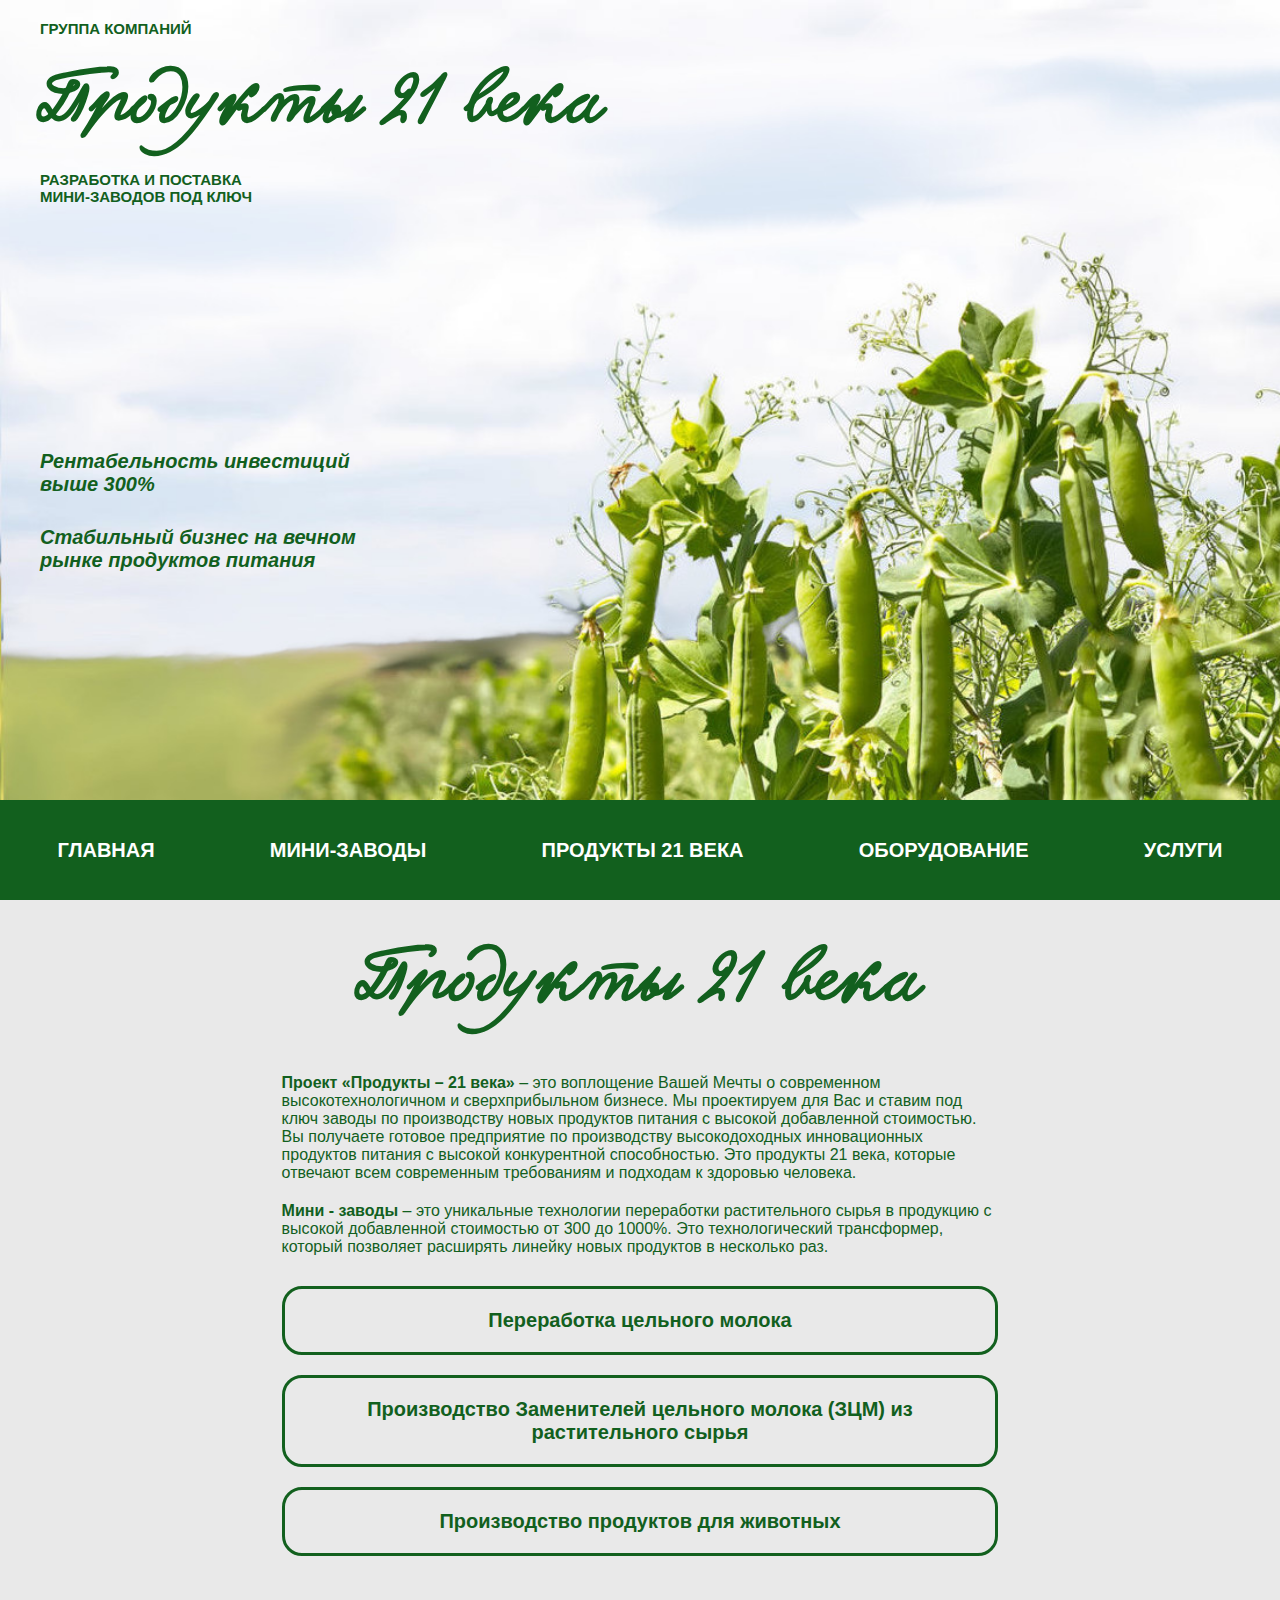
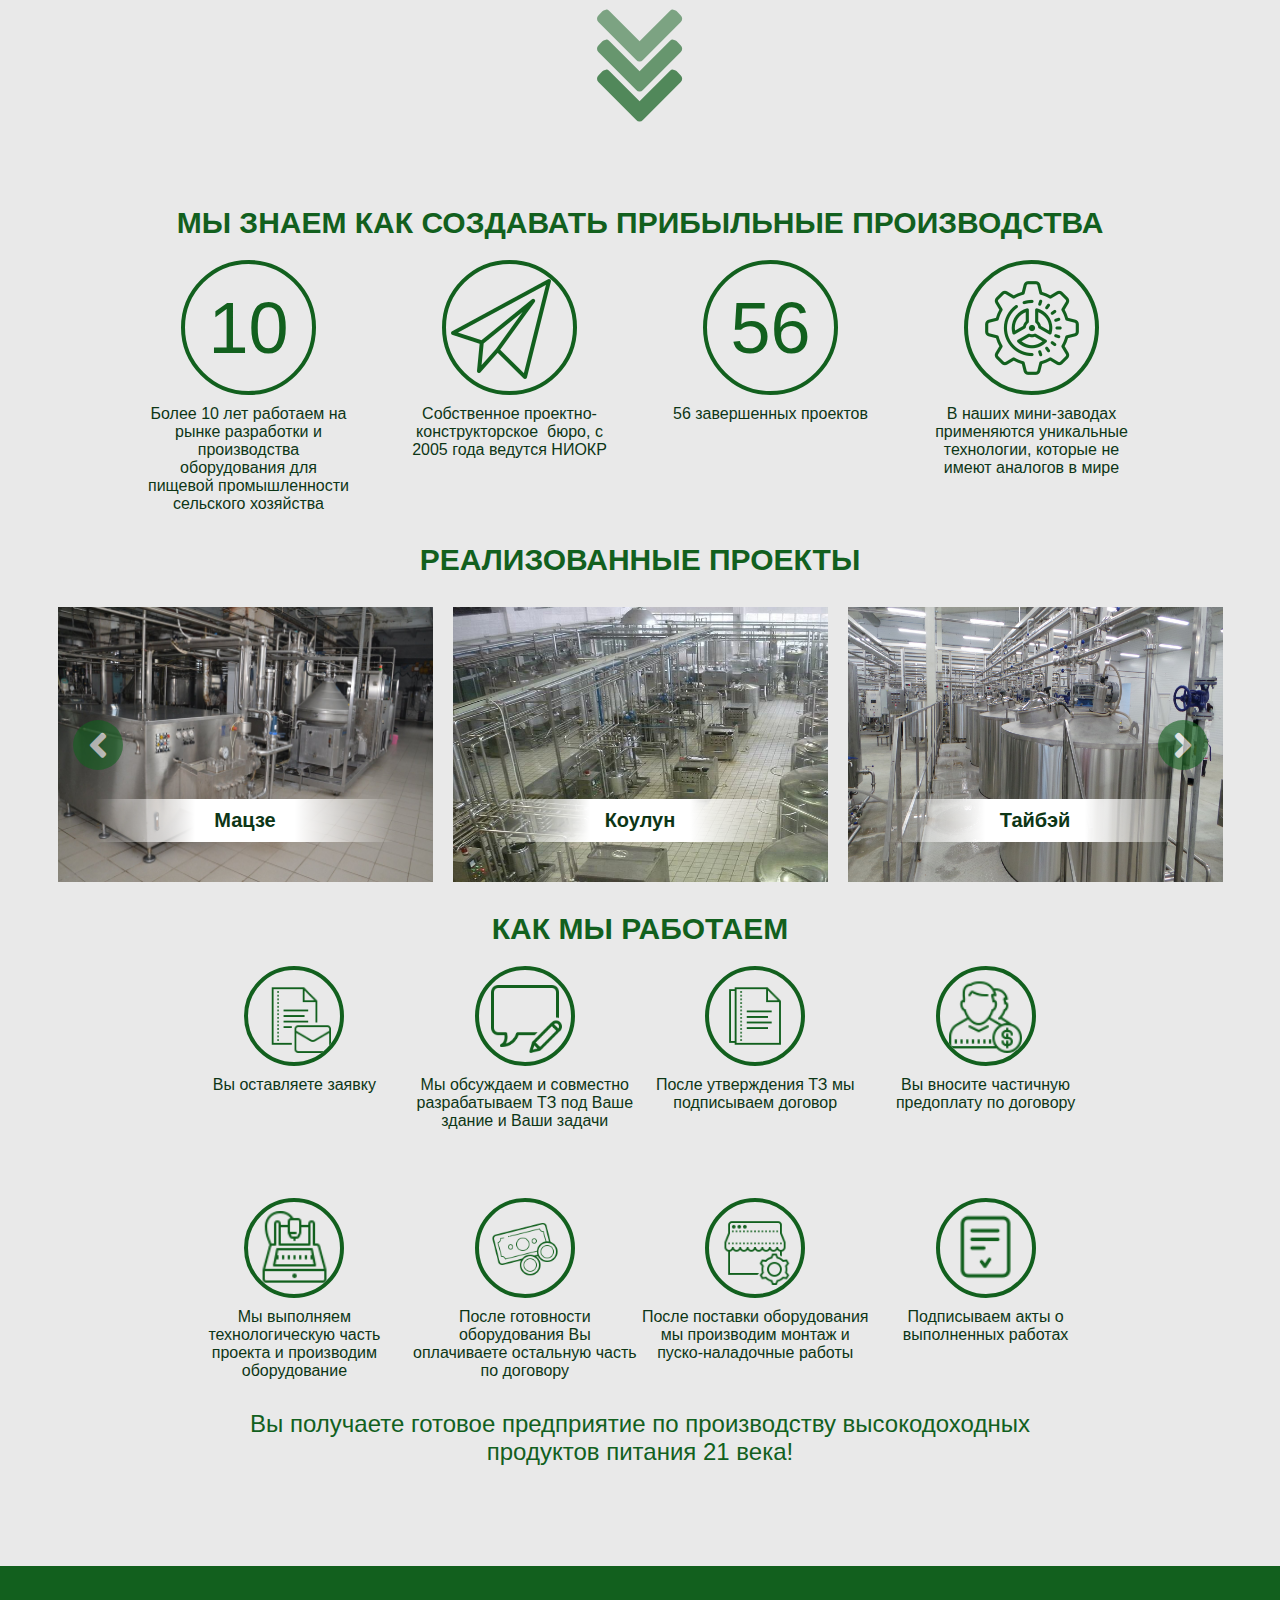
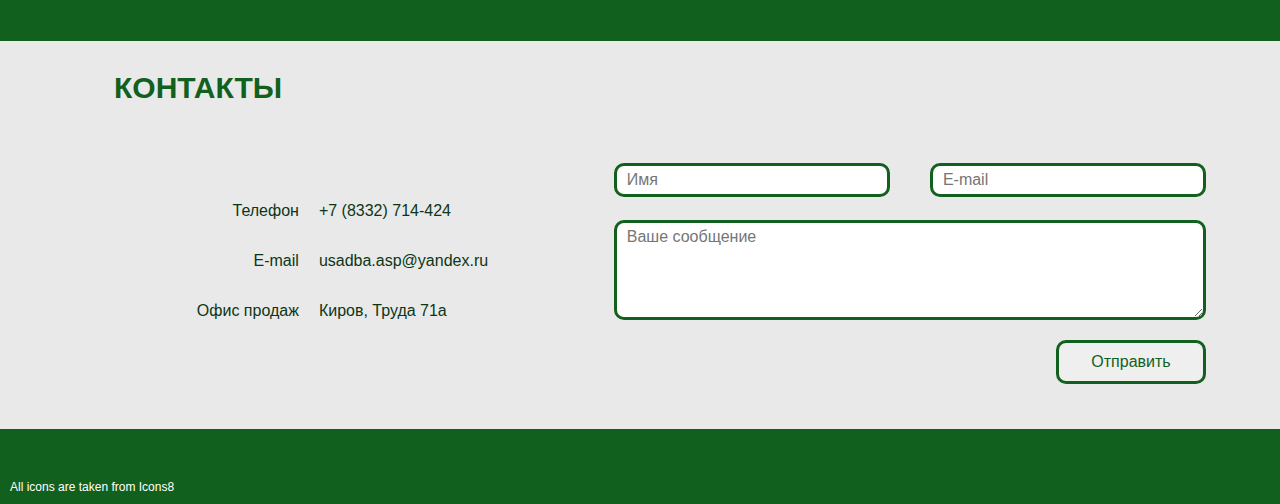
<file: index.html>
<!DOCTYPE html>
<html>
  <head>
    <meta http-equiv="X-UA-Compatible" content="ie=edge">
    <meta name="viewport" content="width=device-width, initial-scale=1.0">
    <link rel="stylesheet" href="https://use.fontawesome.com/releases/v5.13.1/css/all.css">
    <link rel="stylesheet" href="styles/style.min.css">
    <title>Home</title>
  </head>
  <body class="page-home">
    <!-- * ==================== INTRO ====================-->
    <div class="page-home__section intro">
      <div class="page-home__wrapper intro__inner">
        <div class="intro__header">
          <div class="intro__subtitle text--bold text--upper">Группа компаний</div>
          <div class="intro__title text__brand">Продукты 21 века</div>
          <div class="intro__subtitle text--bold text--upper">
             Разработка и поставка<br>мини-заводов под ключ</div>
        </div>
        <div class="intro__short-info short-info">
              <div class="short-info__item text--xl text--italic text--bold">Рентабельность инвестиций<br>выше 300%<br>
              </div>
              <div class="short-info__item text--xl text--italic text--bold">Стабильный бизнес на вечном<br>рынке продуктов питания<br>
              </div>
        </div>
        <nav class="intro__nav nav"><a class="nav__link text--xl text--bold text--upper" href="index.html">Главная</a><a class="nav__link text--xl text--bold text--upper" href="mini-factories.html">Мини-заводы</a><a class="nav__link text--xl text--bold text--upper" href="products21age.html">Продукты 21 века</a><a class="nav__link text--xl text--bold text--upper" href="equipment-product.html">Оборудование</a><a class="nav__link text--xl text--bold text--upper" href="#">Услуги</a></nav><a class="burger" onclick="toggleNav()">
          <button class="burger__btn"></button></a>
      </div>
    </div>
    <!-- * ==================== COMPANY ====================-->
    <div class="company">
      <div class="company__header text--center"><span class="text__brand">Продукты 21 века</span></div>
      <div class="company__info editor">
            <p><b>Проект «Продукты – 21 века»</b> – это воплощение Вашей Мечты о современном высокотехнологичном и сверхприбыльном бизнесе. Мы проектируем для Вас и ставим под ключ заводы по производству новых продуктов питания с высокой добавленной стоимостью. Вы получаете готовое предприятие по производству высокодоходных инновационных продуктов питания с высокой конкурентной способностью. Это продукты 21 века, которые отвечают всем современным требованиям и подходам к здоровью человека.
            </p>
            <p><b>Мини - заводы</b> – это уникальные технологии переработки растительного сырья в продукцию с высокой добавленной стоимостью от 300 до 1000%. Это технологический трансформер, который позволяет расширять линейку новых продуктов в несколько раз.
            </p>
      </div>
      <div class="company__links company-links">
        <div class="company-links__wrapper text--center"><a class="company-links__link text--xl text--bold" href="#">Переработка цельного молока</a></div>
        <div class="company-links__wrapper text--center"><a class="company-links__link text--xl text--bold" href="#">Производство Заменителей цельного молока (ЗЦМ) из растительного сырья</a></div>
        <div class="company-links__wrapper text--center"><a class="company-links__link text--xl text--bold" href="#">Производство продуктов для животных</a></div>
      </div>
      <div class="company__links--hidden company-links">
        <div class="company-links__wrapper text--center"><a class="company-links__link text--xl text--bold" href="#">Производство соков-сорбентов из овощей, фруктов, травы</a></div>
        <div class="company-links__wrapper text--center"><a class="company-links__link text--xl text--bold" href="#">Производство сухих продуктов</a></div>
        <div class="company-links__wrapper text--center"><a class="company-links__link text--xl text--bold" href="#">Производство новых продуктов питания</a></div>
        <div class="company-links__wrapper text--center"><a class="company-links__link text--xl text--bold" href="#">Мини-заводы - трансформеры</a></div>
      </div>
      <div class="company__arrows" onclick="companyItemAccordion()"><i class="arrow fas fa-chevron-down"></i><i class="arrow fas fa-chevron-down"></i><i class="arrow fas fa-chevron-down"></i></div>
    </div>
    <!-- * ==================== OUR-WORK ====================-->
    <div class="our-work">
      <div class="our-work__header">
        <div class="text__title text--center">Мы знаем как создавать прибыльные производства</div>
      </div>
      <div class="our-work__achivements achivements">
        <div class="achivements__item">
          <div class="achivements__icon">10</div>
          <div class="achivements__content text--md">
            Более 10 лет работаем на рынке разработки
            и производства оборудования для
            пищевой промышленности сельского хозяйства
          </div>
        </div>
        <div class="achivements__item">
          <div class="achivements__icon plane"><img src="images/icon_plane.png" alt="Image"></div>
          <div class="achivements__content text--md">Собственное проектно-конструкторское  бюро, с 2005 года ведутся НИОКР</div>
        </div>
        <div class="achivements__item">
          <div class="achivements__icon">56</div>
          <div class="achivements__content text--md">56 завершенных проектов</div>
        </div>
        <div class="achivements__item">
          <div class="achivements__icon"><img src="images/icon_setting.png" alt="Image"></div>
          <div class="achivements__content text--md">В наших мини-заводах применяются уникальные технологии, которые не имеют аналогов в мире</div>
        </div>
      </div>
      <div class="our-work__header">
        <div class="text__title text--center">Реализованные проекты</div>
      </div>
    </div>
    <div class="our-work__carousel carousel">
      <button class="carousel__btn btn btn__left" onclick="carouselSlide(&quot;left&quot;)"><i class="fas fa-angle-left"></i></button>
          <div class="carousel__item text--center"><img class="carousel__image" src="images/carousel/1.jpg" alt="Image">
            <div class="carousel__title text--xl text--bold">Мацзе</div>
          </div>
          <div class="carousel__item text--center"><img class="carousel__image" src="images/carousel/2.jpg" alt="Image">
            <div class="carousel__title text--xl text--bold">Коулун</div>
          </div>
          <div class="carousel__item text--center"><img class="carousel__image" src="images/carousel/3.jpg" alt="Image">
            <div class="carousel__title text--xl text--bold">Тайбэй</div>
          </div>
          <div class="carousel__item text--center"><img class="carousel__image" src="images/carousel/4.jpg" alt="Image">
            <div class="carousel__title text--xl text--bold">Кашгар</div>
          </div>
          <div class="carousel__item text--center"><img class="carousel__image" src="images/carousel/5.jpg" alt="Image">
            <div class="carousel__title text--xl text--bold">Ханчжоу</div>
          </div>
          <div class="carousel__item text--center"><img class="carousel__image" src="images/carousel/6.jpg" alt="Image">
            <div class="carousel__title text--xl text--bold">Сиань</div>
          </div>
          <div class="carousel__item text--center"><img class="carousel__image" src="images/carousel/7.jpg" alt="Image">
            <div class="carousel__title text--xl text--bold">Синин</div>
          </div>
          <div class="carousel__item text--center"><img class="carousel__image" src="images/carousel/8.jpg" alt="Image">
            <div class="carousel__title text--xl text--bold">Аксу</div>
          </div>
          <div class="carousel__item text--center"><img class="carousel__image" src="images/carousel/9.jpg" alt="Image">
            <div class="carousel__title text--xl text--bold">Хайлар</div>
          </div>
          <div class="carousel__item text--center"><img class="carousel__image" src="images/carousel/10.jpg" alt="Image">
            <div class="carousel__title text--xl text--bold">Пекин</div>
          </div>
          <div class="carousel__item text--center"><img class="carousel__image" src="images/carousel/11.jpg" alt="Image">
            <div class="carousel__title text--xl text--bold">Иньчуань</div>
          </div>
      <button class="carousel__btn btn btn__right" onclick="carouselSlide(&quot;right&quot;)"><i class="fas fa-angle-right"></i></button>
    </div>
    <!-- * ==================== WORK-PLAN ====================-->
    <div class="work-plan">
      <div class="work-plan__header">
        <div class="text__title text--center">Как мы работаем</div>
      </div>
      <div class="work-plan__steps-work steps-work">
            <div class="steps-work__item">
              <div class="steps-work__pane"><img class="steps-work__image" src="images/steps-work/email-document.png" alt=""></div>
              <div class="steps-work__content text--md text--center">Вы оставляете заявку</div>
            </div>
            <div class="steps-work__item">
              <div class="steps-work__pane"><img class="steps-work__image" src="images/steps-work/edit-chat-history.png" alt=""></div>
              <div class="steps-work__content text--md text--center">Мы обсуждаем и совместно разрабатываем ТЗ под Ваше здание и Ваши задачи</div>
            </div>
            <div class="steps-work__item">
              <div class="steps-work__pane"><img class="steps-work__image" src="images/steps-work/documents.png" alt=""></div>
              <div class="steps-work__content text--md text--center">После утверждения ТЗ мы  подписываем договор</div>
            </div>
            <div class="steps-work__item">
              <div class="steps-work__pane"><img class="steps-work__image" src="images/steps-work/payroll.png" alt=""></div>
              <div class="steps-work__content text--md text--center">Вы вносите частичную предоплату по договору</div>
            </div>
            <div class="steps-work__item">
              <div class="steps-work__pane"><img class="steps-work__image" src="images/steps-work/cnc-machine.png" alt=""></div>
              <div class="steps-work__content text--md text--center">Мы выполняем технологическую часть проекта и производим оборудование</div>
            </div>
            <div class="steps-work__item">
              <div class="steps-work__pane"><img class="steps-work__image" src="images/steps-work/money.png" alt=""></div>
              <div class="steps-work__content text--md text--center">После готовности оборудования Вы оплачиваете остальную часть по договору</div>
            </div>
            <div class="steps-work__item">
              <div class="steps-work__pane"><img class="steps-work__image" src="images/steps-work/store-setting.png" alt=""></div>
              <div class="steps-work__content text--md text--center">После поставки оборудования мы производим монтаж и пуско-наладочные работы</div>
            </div>
            <div class="steps-work__item">
              <div class="steps-work__pane"><img class="steps-work__image" src="images/steps-work/check-document.png" alt=""></div>
              <div class="steps-work__content text--md text--center">Подписываем акты о выполненных работах</div>
            </div>
      </div>
      <div class="work-plan__footer text__title--sm text--center">
        Вы получаете готовое предприятие
        по производству высокодоходных
        продуктов питания 21 века!
      </div>
    </div>
    <!-- * ==================== CONTACTS ====================-->
    <div class="page-home__section contacts">
      <div class="separator__bold"></div>
      <div class="contacts__inner">
        <div class="contacts__header text__title">Контакты</div>
        <div class="contacts__content">
          <div class="info-table">
                <div class="info-table__header text--md">Телефон</div>
                <div class="info-table__content text--md">+7 (8332) 714-424</div>
                <div class="info-table__header text--md">E-mail</div>
                <div class="info-table__content text--md">usadba.asp@yandex.ru</div>
                <div class="info-table__header text--md">Офис продаж</div>
                <div class="info-table__content text--md">Киров, Труда 71а</div>
          </div>
          <form class="contacts__form form" method="POST">
            <div class="form__row">
              <input class="form__field" id="form-name" type="text" name="form-name" placeholder="Имя">
              <input class="form__field" id="form-email" type="email" name="form-email" placeholder="E-mail">
            </div>
            <div class="form__row">
              <textarea class="form__field form__area" name="form-msg" id="form-msg" placeholder="Ваше сообщение"></textarea>
            </div>
            <div class="form__row form__row--end">
              <input class="form__field form__btn" type="submit" value="Отправить">
            </div>
          </form>
        </div>
      </div>
      <div class="separator__bold">
        <pre class="text--xs">All icons are taken from <a class="text--xs" target="_blank" href="https://icons8.ru">Icons8</a></pre>
      </div>
    </div>
    <!-- * ==================== OTHER ====================--><a class="button-up" href="#"><i class="fas fa-arrow-up"></i><br>Наверх</a>
    <script src="scripts/script.js"></script>
  </body>
</html>
</file>
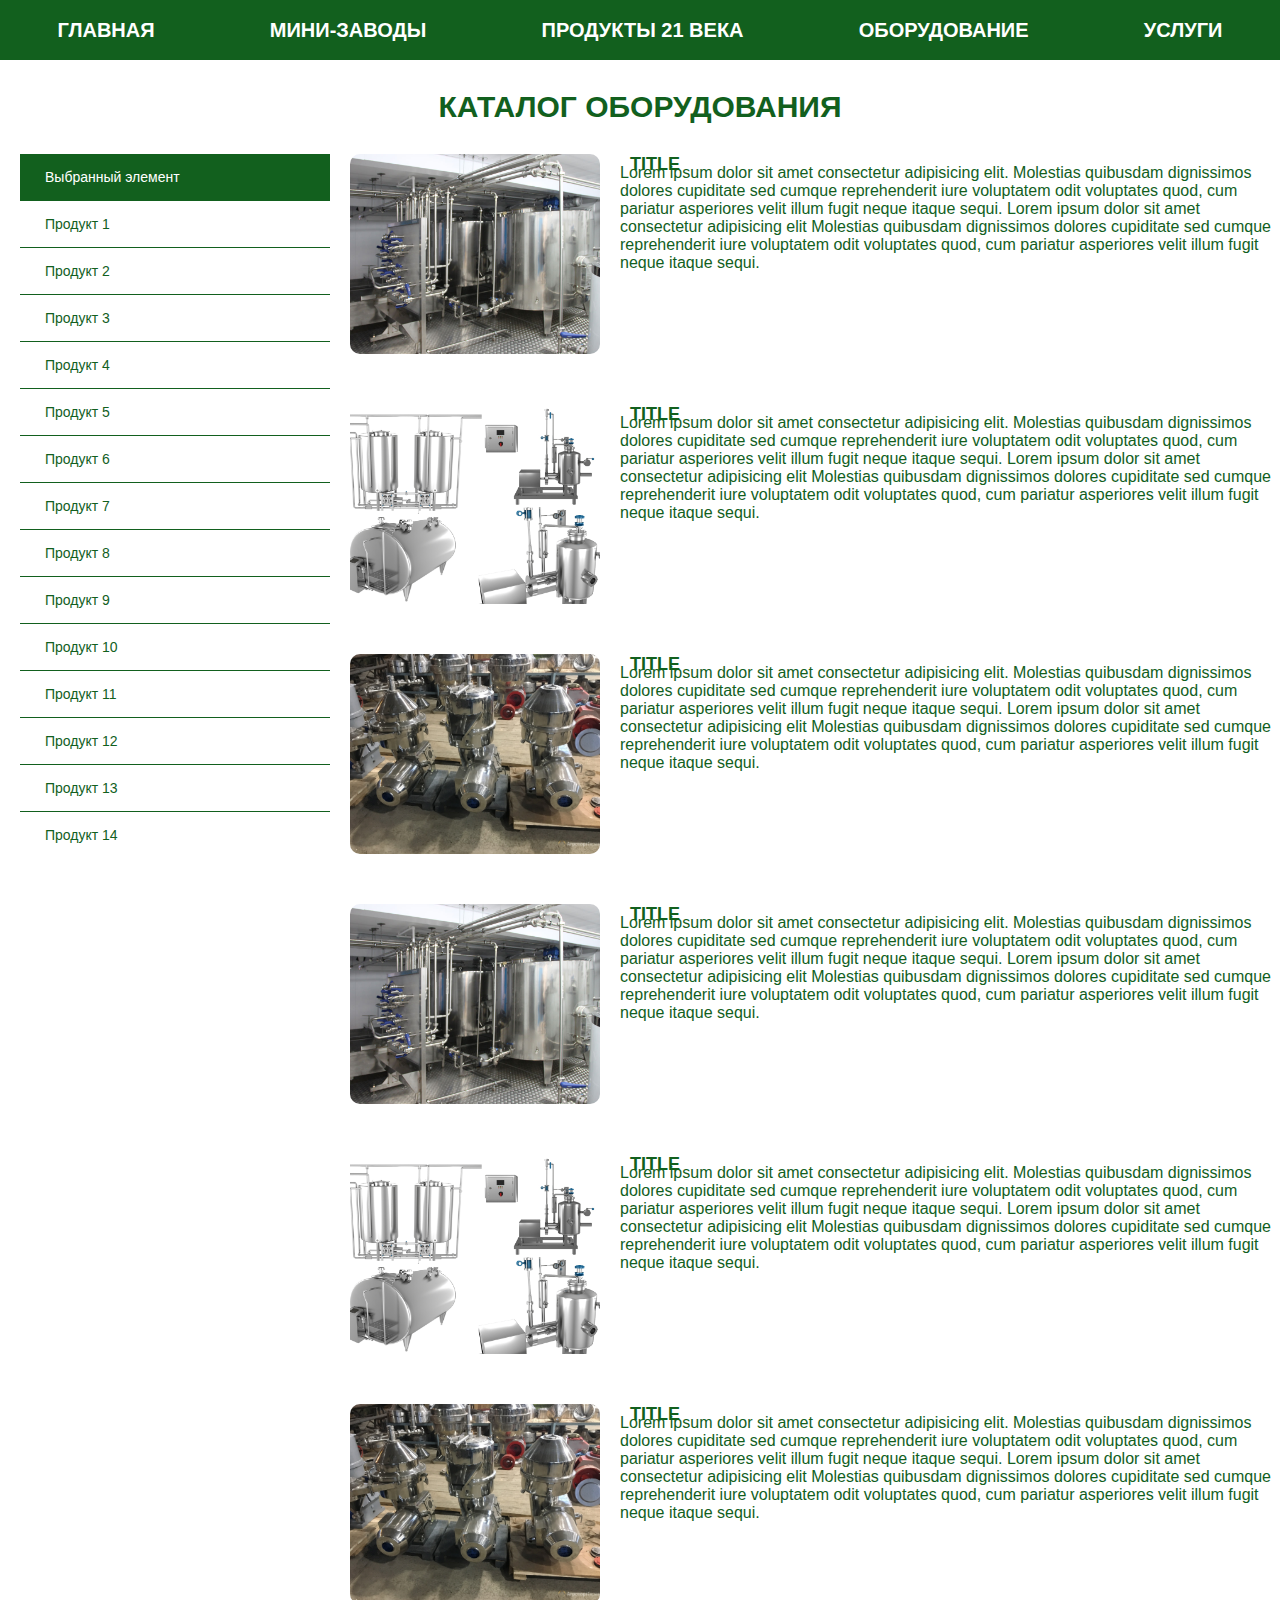
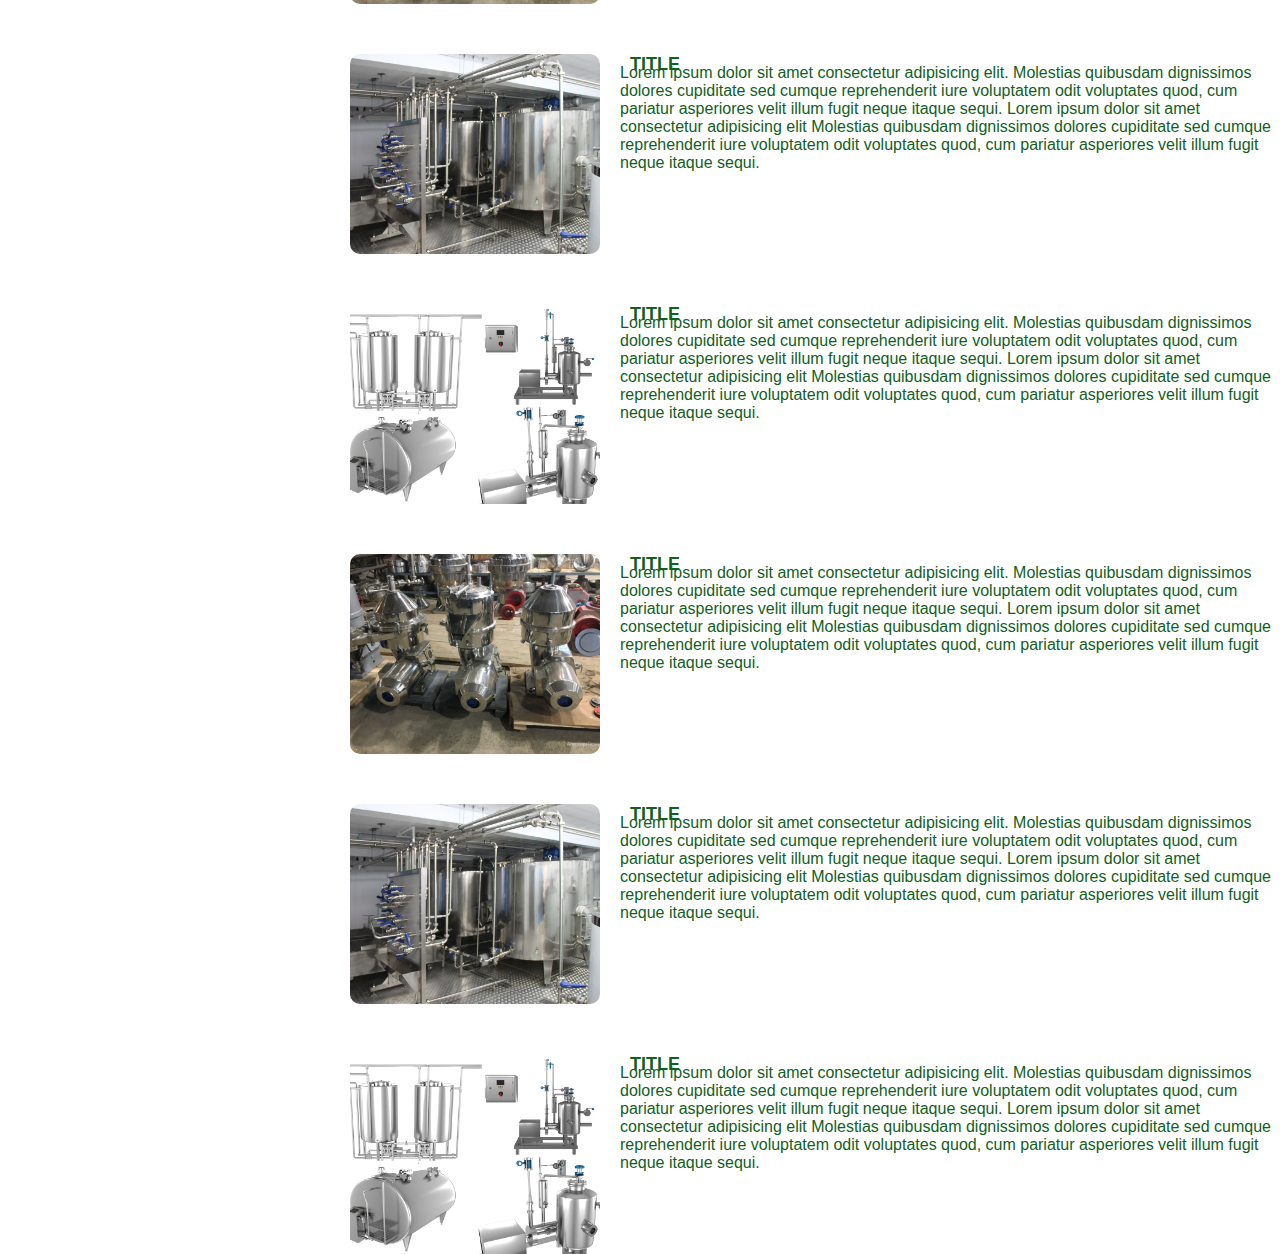
<file: equipment.html>
<!DOCTYPE html>
<html>
  <head>
    <meta http-equiv="X-UA-Compatible" content="ie=edge">
    <meta name="viewport" content="width=device-width, initial-scale=1.0">
    <link rel="stylesheet" href="https://use.fontawesome.com/releases/v5.13.1/css/all.css">
    <link rel="stylesheet" href="styles/style.min.css">
    <title>Equipment</title>
  </head>
  <body class="page-equipment">
    <div class="page-equipment__nav">
      <nav class="nav nav__fixed"><a class="nav__link text--xl text--bold text--upper" href="index.html">Главная</a><a class="nav__link text--xl text--bold text--upper" href="mini-factories.html">Мини-заводы</a><a class="nav__link text--xl text--bold text--upper" href="products21age.html">Продукты 21 века</a><a class="nav__link text--xl text--bold text--upper" href="equipment-product.html">Оборудование</a><a class="nav__link text--xl text--bold text--upper" href="#">Услуги</a></nav><a class="burger" onclick="toggleNav()">
        <button class="burger__btn"></button></a>
    </div>
    <div class="page-equipment__content">
      <div class="page-equipment__title text__title text--center">Каталог оборудования</div>
      <div class="page-equipment__catalog catalog">
        <div class="catalog__menu menu-catalog">
          <div class="menu-catalog__links"><a class="menu-catalog__link menu-catalog__link--active text--sm" href="equipment-product.html">Выбранный элемент</a><a class="menu-catalog__link text--sm" href="equipment-product-1.html">Продукт 1</a><a class="menu-catalog__link text--sm" href="equipment-product-2.html">Продукт 2</a><a class="menu-catalog__link text--sm" href="equipment-product-3.html">Продукт 3</a><a class="menu-catalog__link text--sm" href="equipment-product-1.html">Продукт 4</a><a class="menu-catalog__link text--sm" href="equipment-product-2.html">Продукт 5</a><a class="menu-catalog__link text--sm" href="equipment-product-3.html">Продукт 6</a><a class="menu-catalog__link text--sm" href="equipment-product.html">Продукт 7</a><a class="menu-catalog__link text--sm" href="equipment-product.html">Продукт 8</a><a class="menu-catalog__link text--sm" href="equipment-product.html">Продукт 9</a><a class="menu-catalog__link text--sm" href="equipment-product.html">Продукт 10</a><a class="menu-catalog__link text--sm" href="equipment-product.html">Продукт 11</a><a class="menu-catalog__link text--sm" href="equipment-product.html">Продукт 12</a><a class="menu-catalog__link text--sm" href="equipment-product.html">Продукт 13</a><a class="menu-catalog__link text--sm" href="equipment-product.html">Продукт 14</a>
          </div>
          <button class="menu-catalog__btn"><img class="menu-catalog__arrow" src="images/chevron-right-solid.png" alt="&gt;"></button>
        </div>
        <div class="catalog__items items-catalog"><a class="items-catalog__item" href="equipment-product.html">
                <div class="items-catalog__pane"><img class="items-catalog__image" src="images/oborudovanie/1.jpg" alt="Image"></div>
                <div class="items-catalog__body editor"><span class="items-catalog__title text--lg text--bold text--upper">Title</span>
                  <p>Lorem ipsum dolor sit amet consectetur adipisicing elit. Molestias quibusdam dignissimos dolores cupiditate sed cumque reprehenderit iure voluptatem odit voluptates quod, cum pariatur asperiores velit illum fugit neque itaque sequi. Lorem ipsum dolor sit amet consectetur adipisicing elit Molestias quibusdam dignissimos dolores cupiditate sed cumque reprehenderit iure voluptatem odit voluptates quod, cum pariatur asperiores velit illum fugit neque itaque sequi.</p>
                </div></a><a class="items-catalog__item" href="equipment-product.html">
                <div class="items-catalog__pane"><img class="items-catalog__image" src="images/oborudovanie/2.jpg" alt="Image"></div>
                <div class="items-catalog__body editor"><span class="items-catalog__title text--lg text--bold text--upper">Title</span>
                  <p>Lorem ipsum dolor sit amet consectetur adipisicing elit. Molestias quibusdam dignissimos dolores cupiditate sed cumque reprehenderit iure voluptatem odit voluptates quod, cum pariatur asperiores velit illum fugit neque itaque sequi. Lorem ipsum dolor sit amet consectetur adipisicing elit Molestias quibusdam dignissimos dolores cupiditate sed cumque reprehenderit iure voluptatem odit voluptates quod, cum pariatur asperiores velit illum fugit neque itaque sequi.</p>
                </div></a><a class="items-catalog__item" href="equipment-product.html">
                <div class="items-catalog__pane"><img class="items-catalog__image" src="images/oborudovanie/3.jpeg" alt="Image"></div>
                <div class="items-catalog__body editor"><span class="items-catalog__title text--lg text--bold text--upper">Title</span>
                  <p>Lorem ipsum dolor sit amet consectetur adipisicing elit. Molestias quibusdam dignissimos dolores cupiditate sed cumque reprehenderit iure voluptatem odit voluptates quod, cum pariatur asperiores velit illum fugit neque itaque sequi. Lorem ipsum dolor sit amet consectetur adipisicing elit Molestias quibusdam dignissimos dolores cupiditate sed cumque reprehenderit iure voluptatem odit voluptates quod, cum pariatur asperiores velit illum fugit neque itaque sequi.</p>
                </div></a><a class="items-catalog__item" href="equipment-product.html">
                <div class="items-catalog__pane"><img class="items-catalog__image" src="images/oborudovanie/1.jpg" alt="Image"></div>
                <div class="items-catalog__body editor"><span class="items-catalog__title text--lg text--bold text--upper">Title</span>
                  <p>Lorem ipsum dolor sit amet consectetur adipisicing elit. Molestias quibusdam dignissimos dolores cupiditate sed cumque reprehenderit iure voluptatem odit voluptates quod, cum pariatur asperiores velit illum fugit neque itaque sequi. Lorem ipsum dolor sit amet consectetur adipisicing elit Molestias quibusdam dignissimos dolores cupiditate sed cumque reprehenderit iure voluptatem odit voluptates quod, cum pariatur asperiores velit illum fugit neque itaque sequi.</p>
                </div></a><a class="items-catalog__item" href="equipment-product.html">
                <div class="items-catalog__pane"><img class="items-catalog__image" src="images/oborudovanie/2.jpg" alt="Image"></div>
                <div class="items-catalog__body editor"><span class="items-catalog__title text--lg text--bold text--upper">Title</span>
                  <p>Lorem ipsum dolor sit amet consectetur adipisicing elit. Molestias quibusdam dignissimos dolores cupiditate sed cumque reprehenderit iure voluptatem odit voluptates quod, cum pariatur asperiores velit illum fugit neque itaque sequi. Lorem ipsum dolor sit amet consectetur adipisicing elit Molestias quibusdam dignissimos dolores cupiditate sed cumque reprehenderit iure voluptatem odit voluptates quod, cum pariatur asperiores velit illum fugit neque itaque sequi.</p>
                </div></a><a class="items-catalog__item" href="equipment-product.html">
                <div class="items-catalog__pane"><img class="items-catalog__image" src="images/oborudovanie/3.jpeg" alt="Image"></div>
                <div class="items-catalog__body editor"><span class="items-catalog__title text--lg text--bold text--upper">Title</span>
                  <p>Lorem ipsum dolor sit amet consectetur adipisicing elit. Molestias quibusdam dignissimos dolores cupiditate sed cumque reprehenderit iure voluptatem odit voluptates quod, cum pariatur asperiores velit illum fugit neque itaque sequi. Lorem ipsum dolor sit amet consectetur adipisicing elit Molestias quibusdam dignissimos dolores cupiditate sed cumque reprehenderit iure voluptatem odit voluptates quod, cum pariatur asperiores velit illum fugit neque itaque sequi.</p>
                </div></a><a class="items-catalog__item" href="equipment-product.html">
                <div class="items-catalog__pane"><img class="items-catalog__image" src="images/oborudovanie/1.jpg" alt="Image"></div>
                <div class="items-catalog__body editor"><span class="items-catalog__title text--lg text--bold text--upper">Title</span>
                  <p>Lorem ipsum dolor sit amet consectetur adipisicing elit. Molestias quibusdam dignissimos dolores cupiditate sed cumque reprehenderit iure voluptatem odit voluptates quod, cum pariatur asperiores velit illum fugit neque itaque sequi. Lorem ipsum dolor sit amet consectetur adipisicing elit Molestias quibusdam dignissimos dolores cupiditate sed cumque reprehenderit iure voluptatem odit voluptates quod, cum pariatur asperiores velit illum fugit neque itaque sequi.</p>
                </div></a><a class="items-catalog__item" href="equipment-product.html">
                <div class="items-catalog__pane"><img class="items-catalog__image" src="images/oborudovanie/2.jpg" alt="Image"></div>
                <div class="items-catalog__body editor"><span class="items-catalog__title text--lg text--bold text--upper">Title</span>
                  <p>Lorem ipsum dolor sit amet consectetur adipisicing elit. Molestias quibusdam dignissimos dolores cupiditate sed cumque reprehenderit iure voluptatem odit voluptates quod, cum pariatur asperiores velit illum fugit neque itaque sequi. Lorem ipsum dolor sit amet consectetur adipisicing elit Molestias quibusdam dignissimos dolores cupiditate sed cumque reprehenderit iure voluptatem odit voluptates quod, cum pariatur asperiores velit illum fugit neque itaque sequi.</p>
                </div></a><a class="items-catalog__item" href="equipment-product.html">
                <div class="items-catalog__pane"><img class="items-catalog__image" src="images/oborudovanie/3.jpeg" alt="Image"></div>
                <div class="items-catalog__body editor"><span class="items-catalog__title text--lg text--bold text--upper">Title</span>
                  <p>Lorem ipsum dolor sit amet consectetur adipisicing elit. Molestias quibusdam dignissimos dolores cupiditate sed cumque reprehenderit iure voluptatem odit voluptates quod, cum pariatur asperiores velit illum fugit neque itaque sequi. Lorem ipsum dolor sit amet consectetur adipisicing elit Molestias quibusdam dignissimos dolores cupiditate sed cumque reprehenderit iure voluptatem odit voluptates quod, cum pariatur asperiores velit illum fugit neque itaque sequi.</p>
                </div></a><a class="items-catalog__item" href="equipment-product.html">
                <div class="items-catalog__pane"><img class="items-catalog__image" src="images/oborudovanie/1.jpg" alt="Image"></div>
                <div class="items-catalog__body editor"><span class="items-catalog__title text--lg text--bold text--upper">Title</span>
                  <p>Lorem ipsum dolor sit amet consectetur adipisicing elit. Molestias quibusdam dignissimos dolores cupiditate sed cumque reprehenderit iure voluptatem odit voluptates quod, cum pariatur asperiores velit illum fugit neque itaque sequi. Lorem ipsum dolor sit amet consectetur adipisicing elit Molestias quibusdam dignissimos dolores cupiditate sed cumque reprehenderit iure voluptatem odit voluptates quod, cum pariatur asperiores velit illum fugit neque itaque sequi.</p>
                </div></a><a class="items-catalog__item" href="equipment-product.html">
                <div class="items-catalog__pane"><img class="items-catalog__image" src="images/oborudovanie/2.jpg" alt="Image"></div>
                <div class="items-catalog__body editor"><span class="items-catalog__title text--lg text--bold text--upper">Title</span>
                  <p>Lorem ipsum dolor sit amet consectetur adipisicing elit. Molestias quibusdam dignissimos dolores cupiditate sed cumque reprehenderit iure voluptatem odit voluptates quod, cum pariatur asperiores velit illum fugit neque itaque sequi. Lorem ipsum dolor sit amet consectetur adipisicing elit Molestias quibusdam dignissimos dolores cupiditate sed cumque reprehenderit iure voluptatem odit voluptates quod, cum pariatur asperiores velit illum fugit neque itaque sequi.</p>
                </div></a>
        </div>
      </div>
    </div><a class="button-up" href="#"><i class="fas fa-arrow-up"></i><br>Наверх</a>
    <script src="scripts/script.js"></script>
  </body>
</html>
</file>
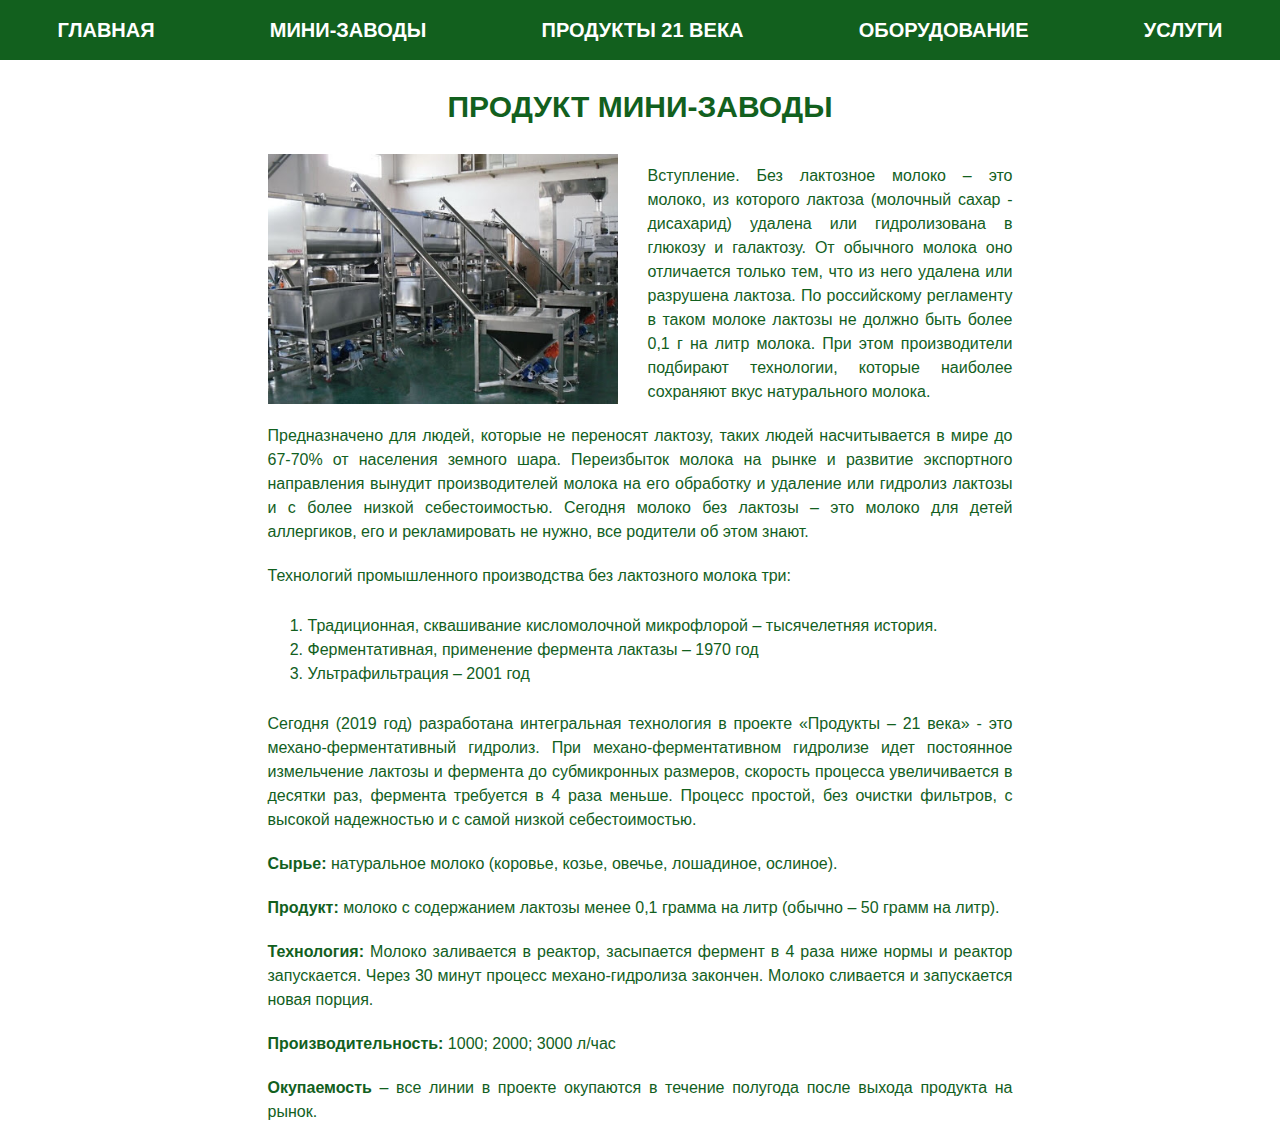
<file: mini-factories-product.html>
<!DOCTYPE html>
<html>
  <head>
    <meta http-equiv="X-UA-Compatible" content="ie=edge">
    <meta name="viewport" content="width=device-width, initial-scale=1.0">
    <link rel="stylesheet" href="https://use.fontawesome.com/releases/v5.13.1/css/all.css">
    <link rel="stylesheet" href="styles/style.min.css">
    <title>Продукт Мини-Заводы</title>
  </head>
  <body class="page-mini-factories-product">
    <div class="page-mini-factories-product__nav">
      <nav class="nav nav__fixed"><a class="nav__link text--xl text--bold text--upper" href="index.html">Главная</a><a class="nav__link text--xl text--bold text--upper" href="mini-factories.html">Мини-заводы</a><a class="nav__link text--xl text--bold text--upper" href="products21age.html">Продукты 21 века</a><a class="nav__link text--xl text--bold text--upper" href="equipment-product.html">Оборудование</a><a class="nav__link text--xl text--bold text--upper" href="#">Услуги</a></nav><a class="burger" onclick="toggleNav()">
        <button class="burger__btn"></button></a>
    </div>
    <div class="page-mini-factories-product__header">
      <div class="page-mini-factories-product__title text__title text--bold text--upper text--center">Продукт мини-заводы</div>
    </div>
    <div class="page-mini-factories-product__body article">
      <div class="article__pane"><img class="article__image" src="images/carousel/6.jpg" alt="Image"></div>
      <div class="article__content editor">
        <p>
          Вступление. Без лактозное молоко – это молоко, из которого лактоза 
          (молочный сахар - дисахарид) удалена или гидролизована в глюкозу и 
          галактозу. От обычного молока оно отличается только тем, что из него 
          удалена или разрушена лактоза. По российскому регламенту в таком молоке 
          лактозы не должно быть более 0,1 г на литр молока. При этом производители 
          подбирают технологии, которые наиболее сохраняют вкус натурального молока.
        </p>
        <p>
          Предназначено для людей, которые не переносят лактозу, таких людей 
          насчитывается в мире до 67-70% от населения земного шара. Переизбыток 
          молока на рынке и развитие экспортного направления вынудит производителей 
          молока на его обработку и удаление или гидролиз лактозы и с более низкой 
          себестоимостью. Сегодня молоко без лактозы – это молоко для детей 
          аллергиков, его и рекламировать не нужно, все родители об этом знают.
        </p>
        <p>Технологий промышленного производства без лактозного молока три:</p>
        <ol>
          <li>Традиционная, сквашивание кисломолочной микрофлорой – тысячелетняя история.</li>
          <li>Ферментативная, применение фермента лактазы – 1970 год</li>
          <li>Ультрафильтрация – 2001 год</li>
        </ol>
        <p>
          Сегодня (2019 год) разработана интегральная технология в проекте «Продукты 
          – 21 века» - это механо-ферментативный  гидролиз. При 
          механо-ферментативном  гидролизе идет постоянное измельчение лактозы и 
          фермента до субмикронных размеров, скорость процесса увеличивается в 
          десятки раз, фермента требуется в 4 раза меньше. Процесс простой, без 
          очистки фильтров, с высокой надежностью и с самой низкой себестоимостью.
        </p>
        <p><b>Сырье: </b>натуральное молоко (коровье, козье, овечье, лошадиное, ослиное).</p>
        <p><b>Продукт: </b>молоко с содержанием лактозы менее 0,1 грамма на литр 
          (обычно – 50 грамм на литр).
        </p>
        <p><b>Технология: </b>Молоко заливается в  реактор, засыпается фермент в 4 раза ниже 
          нормы и реактор запускается. Через 30 минут процесс механо-гидролиза 
          закончен. Молоко сливается и запускается новая порция.
        </p>
        <p><b>Производительность: </b>1000; 2000; 3000 л/час</p>
        <p><b>Окупаемость </b>– все линии в проекте окупаются в течение полугода после выхода продукта на рынок.</p>
      </div>
      <script src="scripts/script.js"></script>
    </div>
  </body>
</html>
</file>
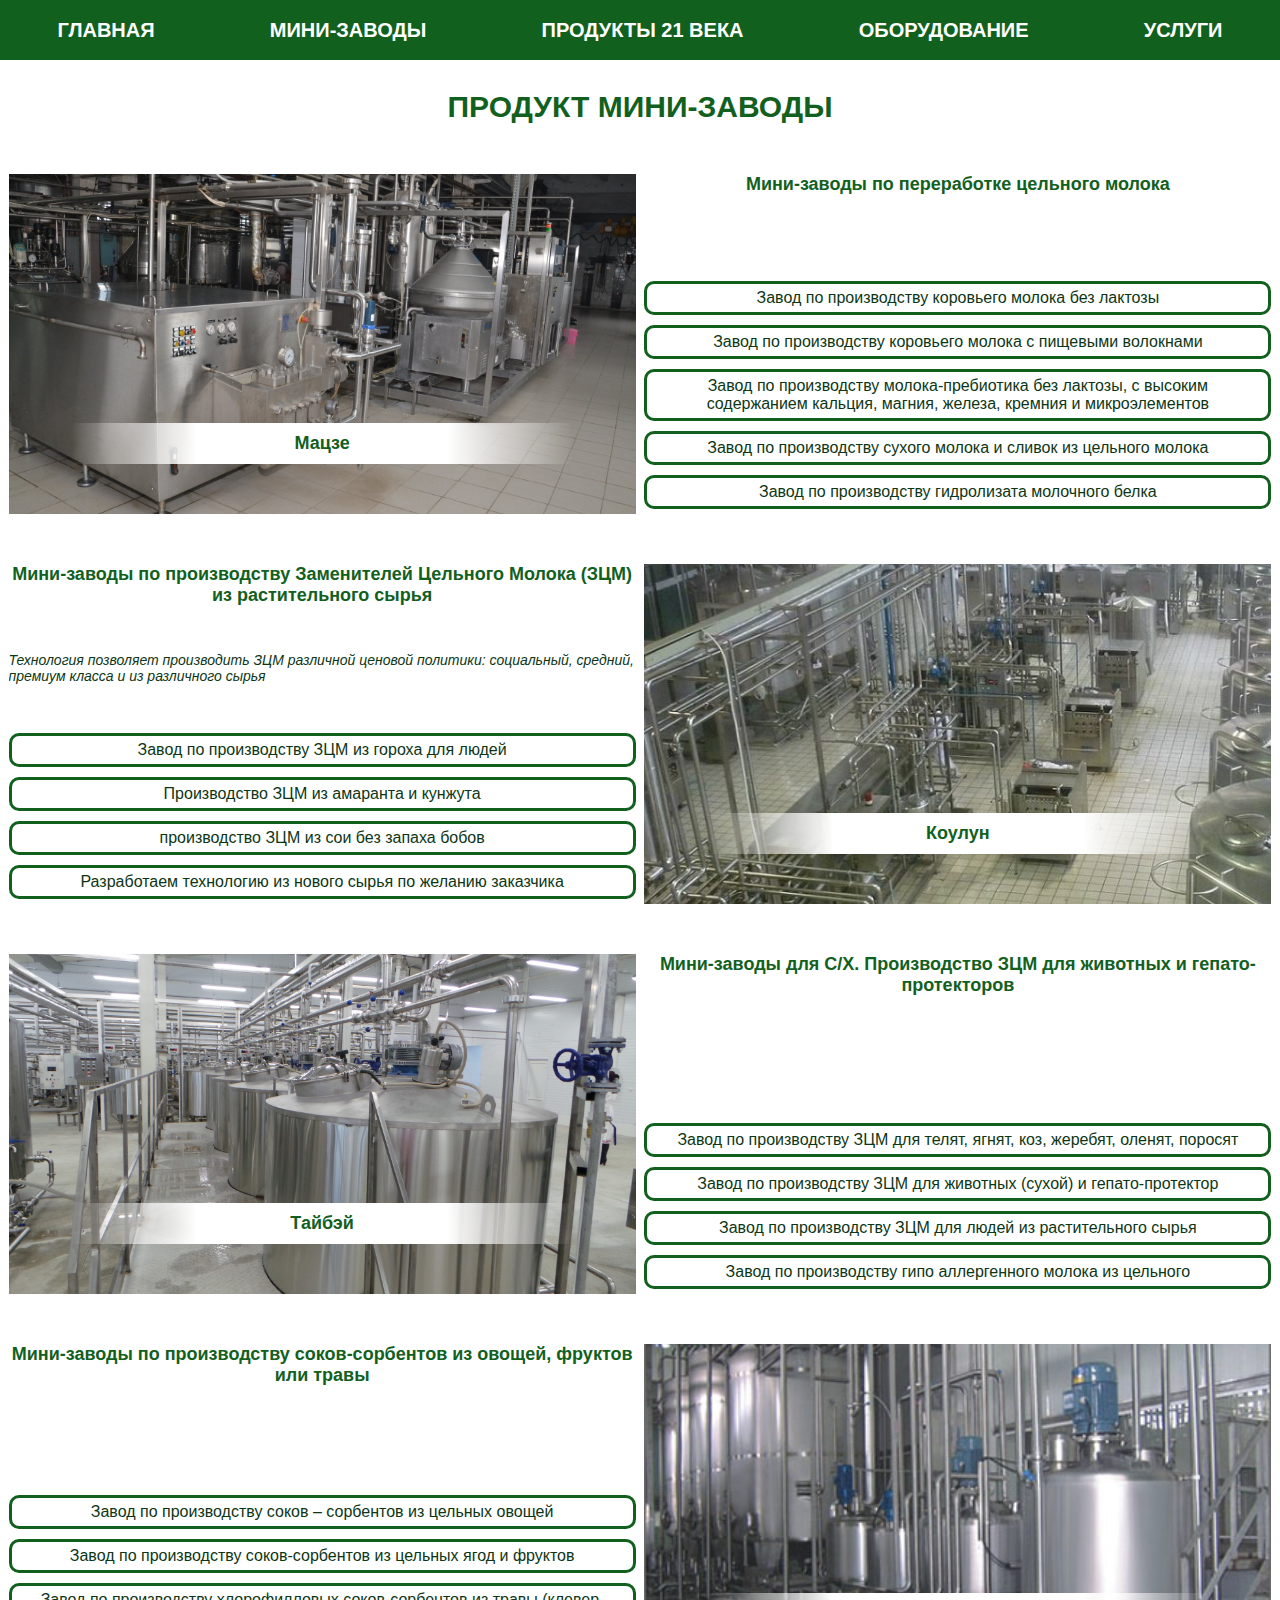
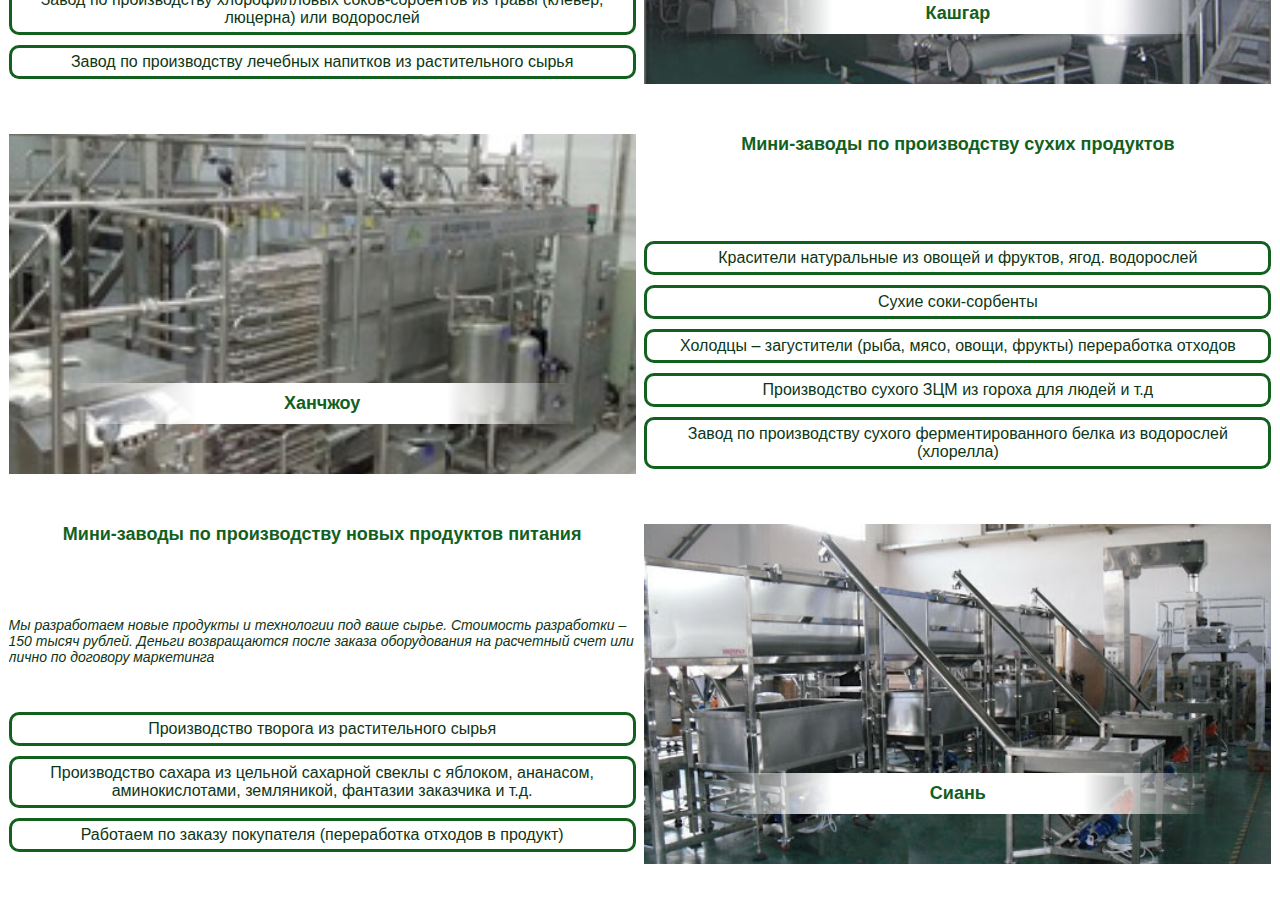
<file: mini-factories.html>
<!DOCTYPE html>
<html>
  <head>
    <meta http-equiv="X-UA-Compatible" content="ie=edge">
    <meta name="viewport" content="width=device-width, initial-scale=1.0">
    <link rel="stylesheet" href="https://use.fontawesome.com/releases/v5.13.1/css/all.css">
    <link rel="stylesheet" href="styles/style.min.css">
    <title>Мини-Заводы</title>
  </head>
  <body class="page-mini-factories">
    <!-- INCLUDES-->
    <div class="page-mini-factories__nav">
      <nav class="nav nav__fixed"><a class="nav__link text--xl text--bold text--upper" href="index.html">Главная</a><a class="nav__link text--xl text--bold text--upper" href="mini-factories.html">Мини-заводы</a><a class="nav__link text--xl text--bold text--upper" href="products21age.html">Продукты 21 века</a><a class="nav__link text--xl text--bold text--upper" href="equipment-product.html">Оборудование</a><a class="nav__link text--xl text--bold text--upper" href="#">Услуги</a></nav><a class="burger" onclick="toggleNav()">
        <button class="burger__btn"></button></a>
    </div>
    <div class="page-mini-factories__header">
      <div class="page-mini-factories__title text__title text--bold text--center">Продукт мини-заводы</div>
    </div>
    <div class="page-mini-factories__content">
      <div class="mini-factories">
            <div class="mini-factories__item">
              <div class="mini-factories__pane"><img class="mini-factories__image text--md" src="images/carousel/1.jpg" alt="Image">
                <div class="mini-factories__label text--center text--lg text--bold">Мацзе</div>
              </div>
              <div class="mini-factories__pane">
                <div class="mini-factories__title text--bold text--lg text--center">Мини-заводы по переработке цельного молока</div><br>
                <div class="mini-factories__description text--italic text--sm"></div>
                <div class="mini-factories__links"><a class="mini-factories__link text--md" href="mini-factories-product.html">Завод по производству коровьего молока без лактозы</a><a class="mini-factories__link text--md" href="mini-factories-product.html">Завод по производству коровьего молока с пищевыми волокнами</a><a class="mini-factories__link text--md" href="mini-factories-product.html">Завод по производству молока-пребиотика без лактозы, c высоким содержанием кальция, магния, железа, кремния и микроэлементов</a><a class="mini-factories__link text--md" href="mini-factories-product.html">Завод по производству сухого молока и сливок из цельного молока</a><a class="mini-factories__link text--md" href="mini-factories-product.html">Завод по производству гидролизата молочного белка</a>
                </div>
              </div>
            </div>
            <div class="mini-factories__item">
              <div class="mini-factories__pane"><img class="mini-factories__image text--md" src="images/carousel/2.jpg" alt="Image">
                <div class="mini-factories__label text--center text--lg text--bold">Коулун</div>
              </div>
              <div class="mini-factories__pane">
                <div class="mini-factories__title text--bold text--lg text--center">Мини-заводы по производству Заменителей Цельного Молока (ЗЦМ) из растительного сырья</div><br>
                <div class="mini-factories__description text--italic text--sm">Технология позволяет производить ЗЦМ различной ценовой политики: социальный, средний, премиум класса и из различного сырья</div>
                <div class="mini-factories__links"><a class="mini-factories__link text--md" href="mini-factories-product.html">Завод по производству ЗЦМ из гороха для людей</a><a class="mini-factories__link text--md" href="mini-factories-product.html">Производство ЗЦМ  из амаранта и кунжута</a><a class="mini-factories__link text--md" href="mini-factories-product.html">производство ЗЦМ из сои без запаха бобов</a><a class="mini-factories__link text--md" href="mini-factories-product.html">Разработаем технологию из нового сырья по желанию заказчика</a>
                </div>
              </div>
            </div>
            <div class="mini-factories__item">
              <div class="mini-factories__pane"><img class="mini-factories__image text--md" src="images/carousel/3.jpg" alt="Image">
                <div class="mini-factories__label text--center text--lg text--bold">Тайбэй</div>
              </div>
              <div class="mini-factories__pane">
                <div class="mini-factories__title text--bold text--lg text--center">Мини-заводы для С/Х. Производство ЗЦМ для животных и гепато-протекторов</div><br>
                <div class="mini-factories__description text--italic text--sm"></div>
                <div class="mini-factories__links"><a class="mini-factories__link text--md" href="mini-factories-product.html">Завод по производству ЗЦМ для телят, ягнят, коз, жеребят, оленят, поросят</a><a class="mini-factories__link text--md" href="mini-factories-product.html">Завод по производству ЗЦМ для животных (сухой) и гепато-протектор</a><a class="mini-factories__link text--md" href="mini-factories-product.html">Завод по производству ЗЦМ для людей из растительного сырья</a><a class="mini-factories__link text--md" href="mini-factories-product.html">Завод по производству  гипо аллергенного молока из цельного</a>
                </div>
              </div>
            </div>
            <div class="mini-factories__item">
              <div class="mini-factories__pane"><img class="mini-factories__image text--md" src="images/carousel/4.jpg" alt="Image">
                <div class="mini-factories__label text--center text--lg text--bold">Кашгар</div>
              </div>
              <div class="mini-factories__pane">
                <div class="mini-factories__title text--bold text--lg text--center">Мини-заводы по производству соков-сорбентов из овощей, фруктов или травы</div><br>
                <div class="mini-factories__description text--italic text--sm"></div>
                <div class="mini-factories__links"><a class="mini-factories__link text--md" href="mini-factories-product.html">Завод по производству соков – сорбентов из цельных овощей</a><a class="mini-factories__link text--md" href="mini-factories-product.html">Завод по производству соков-сорбентов из цельных ягод и фруктов</a><a class="mini-factories__link text--md" href="mini-factories-product.html">Завод по производству хлорофилловых соков-сорбентов из травы (клевер, люцерна) или водорослей</a><a class="mini-factories__link text--md" href="mini-factories-product.html">Завод по производству лечебных напитков из растительного сырья</a>
                </div>
              </div>
            </div>
            <div class="mini-factories__item">
              <div class="mini-factories__pane"><img class="mini-factories__image text--md" src="images/carousel/5.jpg" alt="Image">
                <div class="mini-factories__label text--center text--lg text--bold">Ханчжоу</div>
              </div>
              <div class="mini-factories__pane">
                <div class="mini-factories__title text--bold text--lg text--center">Мини-заводы по производству сухих продуктов</div><br>
                <div class="mini-factories__description text--italic text--sm"></div>
                <div class="mini-factories__links"><a class="mini-factories__link text--md" href="mini-factories-product.html">Красители натуральные из овощей и фруктов, ягод. водорослей</a><a class="mini-factories__link text--md" href="mini-factories-product.html">Сухие соки-сорбенты</a><a class="mini-factories__link text--md" href="mini-factories-product.html">Холодцы – загустители (рыба, мясо, овощи, фрукты) переработка отходов</a><a class="mini-factories__link text--md" href="mini-factories-product.html">Производство сухого ЗЦМ из гороха для людей и т.д</a><a class="mini-factories__link text--md" href="mini-factories-product.html">Завод по производству сухого ферментированного белка из водорослей (хлорелла)</a>
                </div>
              </div>
            </div>
            <div class="mini-factories__item">
              <div class="mini-factories__pane"><img class="mini-factories__image text--md" src="images/carousel/6.jpg" alt="Image">
                <div class="mini-factories__label text--center text--lg text--bold">Сиань</div>
              </div>
              <div class="mini-factories__pane">
                <div class="mini-factories__title text--bold text--lg text--center">Мини-заводы по производству новых продуктов питания</div><br>
                <div class="mini-factories__description text--italic text--sm">Мы разработаем новые продукты и технологии под ваше сырье. Стоимость разработки – 150 тысяч рублей. Деньги возвращаются после заказа оборудования на расчетный счет или лично по договору маркетинга</div>
                <div class="mini-factories__links"><a class="mini-factories__link text--md" href="mini-factories-product.html">Производство творога из растительного сырья</a><a class="mini-factories__link text--md" href="mini-factories-product.html">Производство сахара из цельной сахарной свеклы с яблоком, ананасом, аминокислотами, земляникой, фантазии заказчика и т.д.</a><a class="mini-factories__link text--md" href="mini-factories-product.html">Работаем по заказу покупателя (переработка отходов в продукт)</a>
                </div>
              </div>
            </div>
      </div>
    </div>
    <script src="scripts/script.js"></script>
  </body>
</html>
</file>
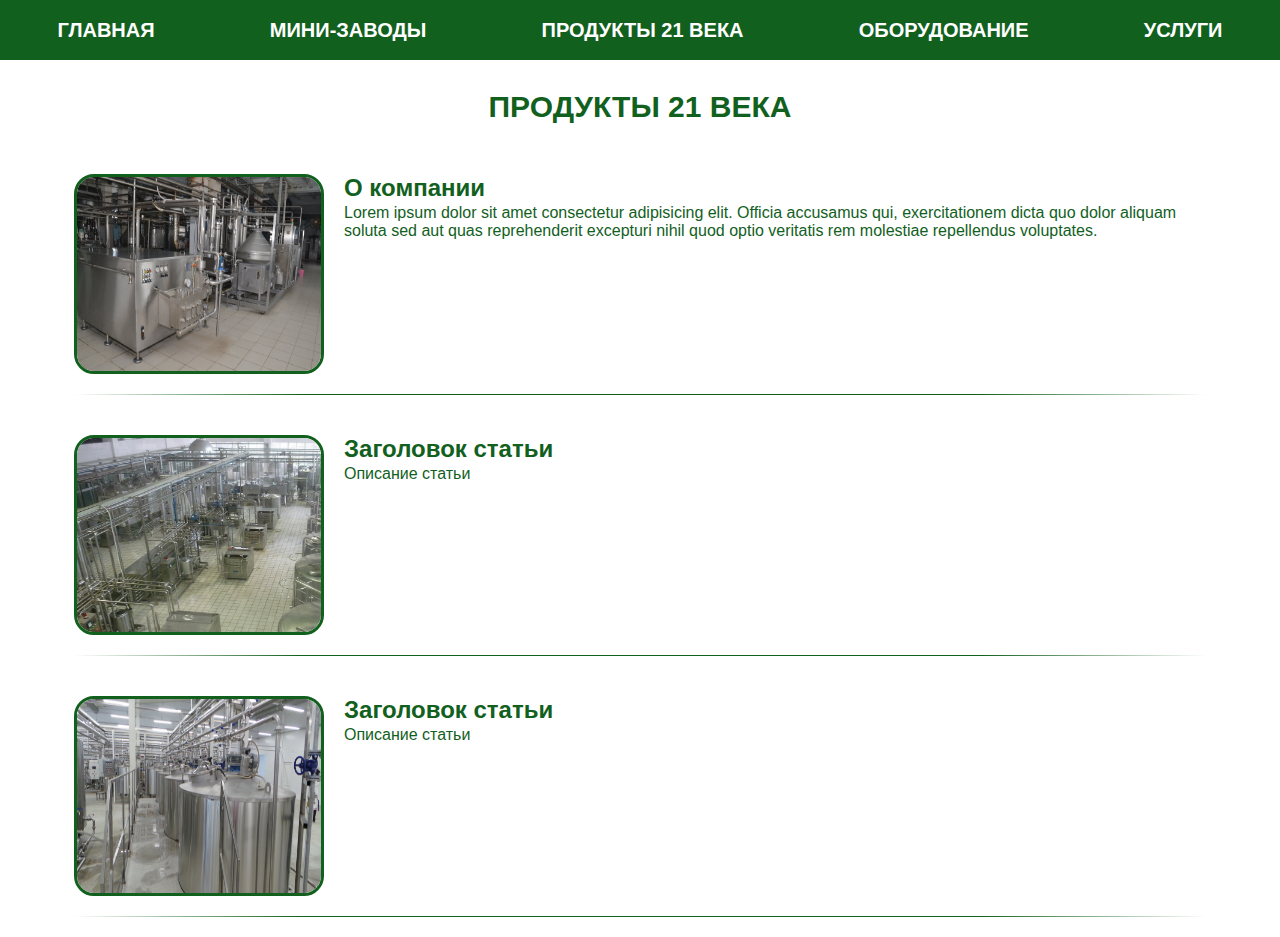
<file: products21age.html>
<!DOCTYPE html>
<html>
  <head>
    <meta http-equiv="X-UA-Compatible" content="ie=edge">
    <meta name="viewport" content="width=device-width, initial-scale=1.0">
    <link rel="stylesheet" href="https://use.fontawesome.com/releases/v5.13.1/css/all.css">
    <link rel="stylesheet" href="styles/style.min.css">
    <title>Продукты 21 века</title>
  </head>
  <body class="page-products-21-age">
    <div class="page-products-21-age__nav">
      <nav class="nav nav__fixed"><a class="nav__link text--xl text--bold text--upper" href="index.html">Главная</a><a class="nav__link text--xl text--bold text--upper" href="mini-factories.html">Мини-заводы</a><a class="nav__link text--xl text--bold text--upper" href="products21age.html">Продукты 21 века</a><a class="nav__link text--xl text--bold text--upper" href="equipment-product.html">Оборудование</a><a class="nav__link text--xl text--bold text--upper" href="#">Услуги</a></nav><a class="burger" onclick="toggleNav()">
        <button class="burger__btn"></button></a>
    </div>
    <div class="page-products-21-age__content">
      <div class="page-products-21-age__title text__title text--center">Продукты 21 века</div>
      <div class="page-products-21-age__articles articles"><a class="articles__item item-articles" href="products21age-about.html">
              <div class="item-articles__pane"><img class="item-articles__image" src="images/carousel/1.jpg" alt="Image"></div>
              <div class="item-articles__content">
                <div class="item-articles__header">
                  <div class="item-articles__title text__title--sm text--bold">О компании</div>
                </div>
                <div class="item-articles__body text--md">Lorem ipsum dolor sit amet consectetur adipisicing elit. Officia accusamus qui, exercitationem dicta quo dolor aliquam soluta sed aut quas reprehenderit excepturi nihil quod optio veritatis rem molestiae repellendus voluptates.</div>
              </div>
              <div class="item-articles__separator"></div></a><a class="articles__item item-articles" href="products21age-article.html">
              <div class="item-articles__pane"><img class="item-articles__image" src="images/carousel/2.jpg" alt="Image"></div>
              <div class="item-articles__content">
                <div class="item-articles__header">
                  <div class="item-articles__title text__title--sm text--bold">Заголовок статьи</div>
                </div>
                <div class="item-articles__body text--md">Описание статьи</div>
              </div>
              <div class="item-articles__separator"></div></a><a class="articles__item item-articles" href="products21age-article.html">
              <div class="item-articles__pane"><img class="item-articles__image" src="images/carousel/3.jpg" alt="Image"></div>
              <div class="item-articles__content">
                <div class="item-articles__header">
                  <div class="item-articles__title text__title--sm text--bold">Заголовок статьи</div>
                </div>
                <div class="item-articles__body text--md">Описание статьи</div>
              </div>
              <div class="item-articles__separator"></div></a>
      </div>
    </div>
    <script src="scripts/script.js"></script>
  </body>
</html>
</file>
<file: styles/style.min.css>
@font-face{font-family:'Kobzak';src:url(../fonts/Kobzak.otf)}.burger{display:none;position:fixed;right:0;top:0;background:#12601e;width:75px;height:75px;border-radius:0 0 0 50%;opacity:0.7;z-index:10;cursor:pointer}.burger__btn{border:none;position:absolute;width:30px;height:3px;background:#fff;top:calc(50% - 1.5px);left:calc(50% - 15px)}.burger__btn::after,.burger__btn::before{content:'';position:absolute;width:30px;height:3px;background:#fff;top:-8px;left:0}.burger__btn::before{top:8px}@media (max-width: 1020px) and (min-width: 1px){.burger{display:-webkit-box;display:-ms-flexbox;display:flex}}.nav{background:#12601e;display:-webkit-box;display:-ms-flexbox;display:flex;-webkit-box-orient:horizontal;-webkit-box-direction:normal;-ms-flex-direction:row;flex-direction:row;-ms-flex-pack:distribute;justify-content:space-around;-webkit-box-align:center;-ms-flex-align:center;align-items:center;z-index:1}.nav__link{color:#fff;height:100%;padding:0 20px;-webkit-transition:0.5s;-o-transition:0.5s;transition:0.5s;overflow:hidden;display:-webkit-box;display:-ms-flexbox;display:flex;-webkit-box-align:center;-ms-flex-align:center;align-items:center;position:relative;z-index:1}.nav__link:hover{color:#000}.nav__link::after{content:'';position:absolute;top:0;left:0;right:0;height:0;background:rgba(204,204,204,0.501961);-webkit-transition:0.5s;-o-transition:0.5s;transition:0.5s;border-radius:0 0 20px 20px;z-index:-1}.nav__link:hover::after{height:130%}@media screen and (min-width: 1440px){.nav__link{padding:0 40px}}@media (max-width: xl) and (min-width: 1px){.nav__link{padding:0 40px}}.nav__fixed{position:fixed;top:0;left:0;right:0;height:60px;z-index:10}@media screen and (min-width: 1440px){.nav{-webkit-box-pack:space-evenly;-ms-flex-pack:space-evenly;justify-content:space-evenly}}@media (max-width: xl) and (min-width: 1px){.nav{-webkit-box-pack:space-evenly;-ms-flex-pack:space-evenly;justify-content:space-evenly}}@media (max-width: 1020px) and (min-width: 1px){.nav{-webkit-box-orient:vertical;-webkit-box-direction:normal;-ms-flex-direction:column;flex-direction:column;height:100%;padding:10px 20px;position:fixed;top:0;-webkit-transition:0.5s;-o-transition:0.5s;transition:0.5s;-webkit-transform:translateX(100%);-ms-transform:translateX(100%);transform:translateX(100%)}.nav__link:hover{background:#fff}.nav__link::after,.nav__link::before{display:none}}.catalog{display:-webkit-box;display:-ms-flexbox;display:flex;-webkit-box-orient:horizontal;-webkit-box-direction:normal;-ms-flex-direction:row;flex-direction:row;-webkit-box-pack:start;-ms-flex-pack:start;justify-content:start;-webkit-box-align:start;-ms-flex-align:start;align-items:start;width:100%;margin:auto}.catalog__menu{margin:0 20px;-webkit-box-flex:1;-ms-flex:1;flex:1}@media (max-width: 1024px) and (min-width: 1px){.catalog__menu{margin:0}}.catalog__items{-webkit-box-flex:3;-ms-flex:3;flex:3}.catalog__product{-webkit-box-flex:3;-ms-flex:3;flex:3}.catalog .menu-catalog{width:100%;height:100%}.catalog .menu-catalog__links{display:grid;grid-template-columns:1fr;grid-template-rows:1fr;grid-gap:0;width:100%;height:100%}@media (max-width: 1024px) and (min-width: 1px){.catalog .menu-catalog__links{overflow-y:scroll}}.catalog .menu-catalog__link{width:100%;height:100%;padding:15px 25px;border-bottom:1px solid #12601e;position:relative;overflow:hidden}@media (max-width: 1024px) and (min-width: 1px){.catalog .menu-catalog__link{overflow:visible}}.catalog .menu-catalog__link:hover{-webkit-transition:0.5s;-o-transition:0.5s;transition:0.5s;color:#fff;cursor:pointer}.catalog .menu-catalog__link:last-child{border-bottom:none}.catalog .menu-catalog__link::before{content:'';position:absolute;top:0;left:0;width:100%;height:100%;background:#12601e;-webkit-transition:0.5s;-o-transition:0.5s;transition:0.5s;-webkit-transform:translateX(-100%);-ms-transform:translateX(-100%);transform:translateX(-100%);z-index:-1}.catalog .menu-catalog__link:hover::before{-webkit-transform:translateX(0);-ms-transform:translateX(0);transform:translateX(0);color:#fff}.catalog .menu-catalog__link--active{background:#12601e;color:#fff}.catalog .menu-catalog__btn{display:none;position:absolute;right:-75px;top:0;width:75px;height:75px;border:none;background:#12601e;border-radius:0 0 50% 0;opacity:0.7;cursor:pointer}@media (max-width: 1024px) and (min-width: 1px){.catalog .menu-catalog__btn{display:block}}.catalog .menu-catalog__arrow{height:50%}@media (max-width: 1024px) and (min-width: 1px){.catalog .menu-catalog{position:absolute;background:#fff;border:1px solid #12601e;left:0;top:0;width:300px;max-width:300px;height:100vh;max-height:700px;color:#fff;z-index:1;-webkit-transform:translateX(-100%);-ms-transform:translateX(-100%);transform:translateX(-100%);-webkit-transition:0.5s;-o-transition:0.5s;transition:0.5s}}.catalog .items-catalog{display:grid;grid-template-columns:1fr;grid-template-rows:1fr;grid-gap:50px;height:100%;width:100%}@media (max-width: 768px) and (min-width: 1px){.catalog .items-catalog{display:grid;grid-template-columns:1fr;grid-template-rows:1fr;grid-gap:30px}}.catalog .items-catalog__item{display:grid;grid-template-columns:1fr auto;grid-template-rows:1fr;grid-gap:20px}@media (max-width: 768px) and (min-width: 1px){.catalog .items-catalog__item{display:grid;grid-template-columns:1fr;grid-template-rows:1fr auto;grid-gap:30px}}.catalog .items-catalog__pane{overflow:hidden;width:250px;height:200px;border-radius:10px;display:-webkit-box;display:-ms-flexbox;display:flex;-webkit-box-orient:horizontal;-webkit-box-direction:normal;-ms-flex-direction:row;flex-direction:row;-webkit-box-pack:center;-ms-flex-pack:center;justify-content:center;-webkit-box-align:center;-ms-flex-align:center;align-items:center}@media (max-width: 1024px) and (min-width: 1px){.catalog .items-catalog__pane{width:200px;height:150px}}@media (max-width: 768px) and (min-width: 1px){.catalog .items-catalog__pane{width:100%}}.catalog .items-catalog__body{display:grid;grid-template-columns:100%;grid-template-rows:1fr;grid-gap:0;height:100%;position:relative}.catalog .items-catalog__image{height:100%}@media (max-width: 1024px) and (min-width: 1px){.catalog .items-catalog__image{width:200px;height:150px;border-radius:20px}}.catalog .items-catalog__title{position:absolute;top:0;padding-left:10px;width:100%}@media (max-width: 768px) and (min-width: 1px){.catalog .items-catalog__title{font-size:1.6rem;padding-left:50px}}.catalog .items-catalog__description{padding:30px 0}@media (max-width: 768px) and (min-width: 1px){.catalog .items-catalog__description{font-size:1.4rem;padding:30px}}.catalog .items-catalog__btn{position:absolute;bottom:0;display:none;-webkit-box-align:center;-ms-flex-align:center;align-items:center;padding-left:10px;width:100%;height:50px;background:-webkit-gradient(linear, left top, left bottom, from(transparent), color-stop(#fff), color-stop(#fff), color-stop(#fff), to(#fff));background:-o-linear-gradient(transparent, #fff, #fff, #fff, #fff);background:linear-gradient(transparent, #fff, #fff, #fff, #fff)}.catalog .product-catalog{display:-webkit-box;display:-ms-flexbox;display:flex;-webkit-box-orient:vertical;-webkit-box-direction:normal;-ms-flex-direction:column;flex-direction:column;-webkit-box-pack:start;-ms-flex-pack:start;justify-content:start;-webkit-box-align:start;-ms-flex-align:start;align-items:start;width:90%}.catalog .product-catalog__wrapper{padding:15px}.catalog .product-catalog__image{width:600px}@media (max-width: 1024px) and (min-width: 1px){.catalog .product-catalog__image{width:100%}}.catalog .product-catalog__title{padding:20px;width:100%}.catalog .product-catalog__tabs{width:100%}.tabs{border:1px solid #e0e0e0;display:grid;grid-template-columns:20% 80%}.tabs__nav{display:-webkit-box;display:-ms-flexbox;display:flex;-webkit-box-orient:vertical;-webkit-box-direction:normal;-ms-flex-direction:column;flex-direction:column;-webkit-box-pack:start;-ms-flex-pack:start;justify-content:start;-webkit-box-align:start;-ms-flex-align:start;align-items:start}@media (max-width: 1024px) and (min-width: 1px){.tabs__nav{-webkit-box-orient:horizontal;-webkit-box-direction:normal;-ms-flex-direction:row;flex-direction:row}}.tabs__link{padding:10px 15px;width:100%;cursor:pointer}.tabs__link--active{background:#12601e;color:#fff}.tabs__pane{display:none;padding:15px;min-height:300px}.tabs__pane--show{display:-webkit-box;display:-ms-flexbox;display:flex}@media (max-width: 1024px) and (min-width: 1px){.tabs{grid-template-columns:100%;grid-template-rows:30px auto}}.button-up{position:fixed;display:none;-webkit-box-orient:vertical;-webkit-box-direction:normal;-ms-flex-direction:column;flex-direction:column;-webkit-box-pack:center;-ms-flex-pack:center;justify-content:center;-webkit-box-align:center;-ms-flex-align:center;align-items:center;bottom:0;right:0;width:75px;height:75px;background:#12601e;opacity:.7;border-radius:50% 0 0 0;padding:10px;padding-top:20px;color:white;font-size:1.4rem;text-align:center;z-index:10}.button-up i{font-size:25px;color:#ffffff}.editor *{font-size:1.6rem}.editor p{padding:10px 0}.editor b{font-weight:bold}.carousel{width:1185px;display:-webkit-box;display:-ms-flexbox;display:flex;-webkit-box-orient:horizontal;-webkit-box-direction:normal;-ms-flex-direction:row;flex-direction:row;-webkit-box-pack:start;-ms-flex-pack:start;justify-content:start;-webkit-box-align:center;-ms-flex-align:center;align-items:center;overflow:hidden;position:relative;z-index:1}.carousel__item{-webkit-box-flex:0;-ms-flex:0 0 auto;flex:0 0 auto;width:375px;height:275px;background:#333;margin:0 10px;display:-webkit-box;display:-ms-flexbox;display:flex;-webkit-box-orient:horizontal;-webkit-box-direction:normal;-ms-flex-direction:row;flex-direction:row;-webkit-box-pack:center;-ms-flex-pack:center;justify-content:center;-webkit-box-align:center;-ms-flex-align:center;align-items:center;z-index:5;-webkit-transition:0.5s;-o-transition:0.5s;transition:0.5s;font-size:2rem;position:relative}@media (max-width: 425px) and (min-width: 1px){.carousel__item{width:280px;height:200px}}.carousel__image{width:100%;height:100%}.carousel__title{position:absolute;bottom:40px;width:80%;color:#0d3616;background:-webkit-gradient(linear, left top, right top, from(transparent), color-stop(#fff), color-stop(#fff), to(transparent));background:-o-linear-gradient(left, transparent, #fff, #fff, transparent);background:linear-gradient(90deg, transparent, #fff, #fff, transparent);padding:10px 30px}@media (max-width: 1023px) and (min-width: 768px){.carousel{width:790px}}@media (max-width: md) and (min-width: 1px){.carousel{width:790px}}@media (max-width: 768px) and (min-width: 1px){.carousel{width:395px}}@media (max-width: 425px) and (min-width: 1px){.carousel{width:300px}}.carousel .btn{position:absolute;display:-webkit-box;display:-ms-flexbox;display:flex;-webkit-box-orient:horizontal;-webkit-box-direction:normal;-ms-flex-direction:row;flex-direction:row;-webkit-box-pack:center;-ms-flex-pack:center;justify-content:center;-webkit-box-align:center;-ms-flex-align:center;align-items:center;background:#12601e;border:none;border-radius:50%;width:50px;height:50px;z-index:10;opacity:0.6;top:calc(50% - 25px);outline:none;cursor:pointer}.carousel .btn:hover{opacity:0.8}.carousel .btn__left{left:25px}.carousel .btn__right{right:25px}.carousel .btn i{font-size:4rem;color:white}.page-home{background:#e9e9e9}@media screen and (min-width: 1440px){.page-home__wrapper{width:1024px;margin:auto}}@media (max-width: xl) and (min-width: 1px){.page-home__wrapper{width:1024px;margin:auto}}.page-home__title{margin:50px 0}.page-home .intro{background-size:cover;background-image:url("../images/bgIndex.jpg");height:100vh;min-height:600px;max-height:1300px;background-position:0 50%;position:relative}.page-home .intro__inner{padding-top:20px;padding-left:40px}@media screen and (min-width: 1440px){.page-home .intro__inner{width:1440px;margin:auto;padding-top:20px}}@media (max-width: xl) and (min-width: 1px){.page-home .intro__inner{width:1440px;margin:auto;padding-top:20px}}.page-home .intro__title{margin:15px 0}.page-home .intro__subtitle{font-size:1.5rem}@media (max-width: 768px) and (min-width: 1px){.page-home .intro__subtitle{font-size:1.4rem}}.page-home .intro__short-info{position:absolute;top:50%}@media (max-height: 767px) and (min-height: 425px){.page-home .intro__short-info{top:350px}}@media (max-height: sm-1px) and (min-height: 1px){.page-home .intro__short-info{top:350px}}@media (max-height: 424px) and (min-height: 320px){.page-home .intro__short-info{top:350px}}@media (max-height: xs-1px) and (min-height: 1px){.page-home .intro__short-info{top:350px}}.page-home .intro__nav{position:absolute;bottom:0;left:0;right:0;height:100px}.page-home .intro .short-info__item:first-child{margin-bottom:30px}@media (max-width: 768px) and (min-width: 1px){.page-home .intro .short-info__item{font-size:1.6rem}}.page-home .intro .nav{background:#12601e;display:-webkit-box;display:-ms-flexbox;display:flex;-webkit-box-orient:horizontal;-webkit-box-direction:normal;-ms-flex-direction:row;flex-direction:row;-ms-flex-pack:distribute;justify-content:space-around;-webkit-box-align:center;-ms-flex-align:center;align-items:center;z-index:1}.page-home .intro .nav__link{color:#fff;height:100%;padding:0 20px;-webkit-transition:0.5s;-o-transition:0.5s;transition:0.5s;overflow:hidden;display:-webkit-box;display:-ms-flexbox;display:flex;-webkit-box-align:center;-ms-flex-align:center;align-items:center;position:relative;z-index:1}.page-home .intro .nav__link:hover{color:#000}.page-home .intro .nav__link::after{content:'';position:absolute;top:0;left:0;right:0;height:0;background:rgba(204,204,204,0.501961);-webkit-transition:0.5s;-o-transition:0.5s;transition:0.5s;border-radius:0 0 20px 20px;z-index:-1}.page-home .intro .nav__link:hover::after{height:130%}@media screen and (min-width: 1440px){.page-home .intro .nav__link{padding:0 40px}}@media (max-width: xl) and (min-width: 1px){.page-home .intro .nav__link{padding:0 40px}}.page-home .intro .nav__fixed{position:fixed;top:0;left:0;right:0;height:60px;z-index:10}@media screen and (min-width: 1440px){.page-home .intro .nav{-webkit-box-pack:space-evenly;-ms-flex-pack:space-evenly;justify-content:space-evenly}}@media (max-width: xl) and (min-width: 1px){.page-home .intro .nav{-webkit-box-pack:space-evenly;-ms-flex-pack:space-evenly;justify-content:space-evenly}}@media (max-width: 1020px) and (min-width: 1px){.page-home .intro .nav{-webkit-box-orient:vertical;-webkit-box-direction:normal;-ms-flex-direction:column;flex-direction:column;height:100%;padding:10px 20px;position:fixed;top:0;-webkit-transition:0.5s;-o-transition:0.5s;transition:0.5s;-webkit-transform:translateX(100%);-ms-transform:translateX(100%);transform:translateX(100%)}.page-home .intro .nav__link:hover{background:#fff}.page-home .intro .nav__link::after,.page-home .intro .nav__link::before{display:none}}.page-home .company__header{margin:30px 0}.page-home .company__info{width:80%;margin:auto}@media (max-width: 768px) and (min-width: 1px){.page-home .company__info{width:90%;margin:auto}}.page-home .company__item{margin-bottom:20px;color:#0d3616}.page-home .company__links{width:80%;margin:auto}.page-home .company__links--hidden{width:80%;margin:auto;-webkit-transform:scaleY(0);-ms-transform:scaleY(0);transform:scaleY(0);-webkit-transform-origin:top center;-ms-transform-origin:top center;transform-origin:top center;height:0;-webkit-transition:0.5s;-o-transition:0.5s;transition:0.5s;overflow:hidden;margin-bottom:30px}.page-home .company__links--hidden .company-links__wrapper{border:3px solid #12601e;border-radius:20px;padding:20px;margin:20px 0}.page-home .company__links--hidden .company-links__wrapper:last-child{margin:0 0}.page-home .company__links--hidden .company-links__link{width:100%}.page-home .company__links .company-links__wrapper{border:3px solid #12601e;border-radius:20px;padding:20px;margin:20px 0}.page-home .company__links .company-links__wrapper:last-child{margin:0 0}.page-home .company__links .company-links__link{width:100%}.page-home .company__arrows{text-align:center;display:-webkit-box;display:-ms-flexbox;display:flex;-webkit-box-orient:vertical;-webkit-box-direction:normal;-ms-flex-direction:column;flex-direction:column;-webkit-box-pack:center;-ms-flex-pack:center;justify-content:center;-webkit-box-align:center;-ms-flex-align:center;align-items:center;height:220px;overflow:hidden;position:relative;cursor:pointer}.page-home .company__arrows .arrow{font-size:10rem;position:absolute}.page-home .company__arrows .arrow:nth-child(1){top:0;opacity:0.5}.page-home .company__arrows .arrow:nth-child(2){top:30px;opacity:0.6}.page-home .company__arrows .arrow:nth-child(3){top:60px;opacity:0.7}@media screen and (min-width: 1440px){.page-home .company{width:50%;margin:auto}}@media (max-width: xl) and (min-width: 1px){.page-home .company{width:50%;margin:auto}}@media (max-width: 1439px) and (min-width: 1024px){.page-home .company{width:70%;margin:auto}}@media (max-width: lg) and (min-width: 1px){.page-home .company{width:70%;margin:auto}}@media (max-width: 1023px) and (min-width: 768px){.page-home .company{width:90%;margin:auto}}@media (max-width: md) and (min-width: 1px){.page-home .company{width:90%;margin:auto}}@media (max-width: 768px) and (min-width: 1px){.page-home .company{margin:0 10px}.page-home .company__links{width:90%;margin:auto}.page-home .company__links--hidden{width:90%;margin:auto}}.page-home .our-work{width:90%;margin:auto;margin:50px auto}.page-home .our-work__carousel{margin:30px auto}@media screen and (min-width: 1440px){.page-home .our-work{width:1024px;margin:auto}}@media (max-width: xl) and (min-width: 1px){.page-home .our-work{width:1024px;margin:auto}}@media (max-width: 1439px) and (min-width: 1024px){.page-home .our-work{width:1024px;margin:auto}}@media (max-width: lg) and (min-width: 1px){.page-home .our-work{width:1024px;margin:auto}}.page-home .our-work .achivements{display:grid;grid-template-columns:repeat(4, 1fr);grid-template-rows:1fr;grid-gap:20px}.page-home .our-work .achivements__item{display:-webkit-box;display:-ms-flexbox;display:flex;-webkit-box-orient:vertical;-webkit-box-direction:normal;-ms-flex-direction:column;flex-direction:column;-webkit-box-pack:start;-ms-flex-pack:start;justify-content:start;-webkit-box-align:center;-ms-flex-align:center;align-items:center;position:relative;padding:20px}.page-home .our-work .achivements__icon{font-size:7.2rem;border:3px solid #12601e;border-width:4px;border-radius:50%;width:135px;height:135px;display:-webkit-box;display:-ms-flexbox;display:flex;-webkit-box-pack:center;-ms-flex-pack:center;justify-content:center;-webkit-box-align:center;-ms-flex-align:center;align-items:center;position:relative}.page-home .our-work .achivements__icon img{width:100px;height:100px;display:-webkit-box;display:-ms-flexbox;display:flex}.page-home .our-work .achivements__content{display:-webkit-box;display:-ms-flexbox;display:flex;text-align:center;padding:10px 0;color:#0d3616}.page-home .our-work .achivements .plane>img{position:absolute;left:5px;top:15px}@media (max-width: 900px) and (min-width: 1px){.page-home .our-work .achivements{grid-template-columns:repeat(2, 1fr);grid-template-rows:repeat(2, 1fr);grid-gap:10px}}@media (max-width: 425px) and (min-width: 1px){.page-home .our-work .achivements{grid-template-columns:1fr;grid-template-rows:repeat(4, 1fr);grid-gap:10px}}.page-home .work-plan{margin-top:100px}.page-home .work-plan__steps-work{width:90%;margin:auto}.page-home .work-plan__footer{width:80%;margin:auto}@media screen and (min-width: 1440px){.page-home .work-plan{width:1024px;margin:auto}}@media (max-width: xl) and (min-width: 1px){.page-home .work-plan{width:1024px;margin:auto}}@media (max-width: 1439px) and (min-width: 1024px){.page-home .work-plan{width:1024px;margin:auto}}@media (max-width: lg) and (min-width: 1px){.page-home .work-plan{width:1024px;margin:auto}}.page-home .work-plan .steps-work{display:grid;grid-template-columns:repeat(4, 1fr);grid-template-rows:repeat(2, 1fr)}.page-home .work-plan .steps-work__item{display:-webkit-box;display:-ms-flexbox;display:flex;-webkit-box-orient:vertical;-webkit-box-direction:normal;-ms-flex-direction:column;flex-direction:column;-webkit-box-pack:stretch;-ms-flex-pack:stretch;justify-content:stretch;-webkit-box-align:center;-ms-flex-align:center;align-items:center;margin:20px 0}.page-home .work-plan .steps-work__pane{width:100px;height:100px;border:3px solid #12601e;border-width:4px;border-radius:50%;display:-webkit-box;display:-ms-flexbox;display:flex;-webkit-box-orient:horizontal;-webkit-box-direction:normal;-ms-flex-direction:row;flex-direction:row;-webkit-box-pack:center;-ms-flex-pack:center;justify-content:center;-webkit-box-align:center;-ms-flex-align:center;align-items:center;overflow:hidden}.page-home .work-plan .steps-work__image{width:80%;height:80%}.page-home .work-plan .steps-work__content{margin:10px 0;color:#0d3616}@media (max-width: 767px) and (min-width: 425px){.page-home .work-plan .steps-work{grid-template-columns:repeat(2, 1fr)}}@media (max-width: sm) and (min-width: 1px){.page-home .work-plan .steps-work{grid-template-columns:repeat(2, 1fr)}}@media (max-width: 425px) and (min-width: 1px){.page-home .work-plan .steps-work{grid-template-columns:1fr}}.page-home .contacts{margin-top:100px}@media (max-width: 767px) and (min-width: 425px){.page-home .contacts__header{text-align:center}}@media (max-width: sm) and (min-width: 1px){.page-home .contacts__header{text-align:center}}.page-home .contacts__inner{width:90%;margin:auto}@media screen and (min-width: 1440px){.page-home .contacts__inner{width:60%;max-width:1440px}}@media (max-width: xl) and (min-width: 1px){.page-home .contacts__inner{width:60%;max-width:1440px}}@media (max-width: 1023px) and (min-width: 768px){.page-home .contacts__inner{width:90%}}@media (max-width: md) and (min-width: 1px){.page-home .contacts__inner{width:90%}}.page-home .contacts__header{margin-left:50px;margin-top:30px}@media (max-width: 768px) and (min-width: 1px){.page-home .contacts__header{margin-left:0;text-align:center}}.page-home .contacts__content{display:grid;grid-template-columns:4fr 5fr;grid-gap:50px;margin:20px 0}@media (max-width: 768px) and (min-width: 1px){.page-home .contacts__content{grid-template-columns:1fr}}.page-home .contacts .info-table{display:grid;grid-template-columns:1fr 1fr;grid-template-rows:repeat(3, 30px);grid-gap:20px;-webkit-box-pack:center;-ms-flex-pack:center;justify-content:center;-ms-flex-line-pack:center;align-content:center}.page-home .contacts .info-table__row{display:grid;grid-template-columns:1fr 1fr;grid-template-rows:50px;-webkit-box-align:center;-ms-flex-align:center;align-items:center;-ms-flex-line-pack:center;align-content:center;-webkit-box-pack:center;-ms-flex-pack:center;justify-content:center;justify-items:center;grid-gap:20px}.page-home .contacts .info-table__header{text-align:end;color:#0d3616}@media (max-width: 768px) and (min-width: 1px){.page-home .contacts .info-table__header{text-align:center}}.page-home .contacts .info-table__content{color:#0d3616}.page-home .contacts .form{display:grid;grid-template-columns:1fr;grid-template-rows:1fr 1fr}.page-home .contacts .form__row{width:100%;display:grid;grid-template-columns:1fr 1fr;grid-template-rows:1fr;-webkit-box-align:center;-ms-flex-align:center;align-items:center;grid-gap:20px;margin:5px 0;-webkit-box-sizing:border-box;box-sizing:border-box}.page-home .contacts .form__row--end{-webkit-box-pack:end;-ms-flex-pack:end;justify-content:flex-end}@media (max-width: 767px) and (min-width: 425px){.page-home .contacts .form__row{width:70%;margin:auto;min-width:350px;grid-template-columns:1fr;grid-template-rows:1fr}}@media (max-width: sm) and (min-width: 1px){.page-home .contacts .form__row{width:70%;margin:auto;min-width:350px;grid-template-columns:1fr;grid-template-rows:1fr}}@media (max-width: 425px) and (min-width: 1px){.page-home .contacts .form__row{width:90%;margin:auto;width:100%;grid-template-columns:1fr;grid-template-rows:1fr}}.page-home .contacts .form__field{font-size:1.6rem;border:3px solid #12601e;border-radius:10px;padding:5px 10px;margin:0 10px;margin-bottom:-20px}@media (max-width: 1023px) and (min-width: 768px){.page-home .contacts .form__field{width:100%}}@media (max-width: md) and (min-width: 1px){.page-home .contacts .form__field{width:100%}}@media (max-width: 768px) and (min-width: 1px){.page-home .contacts .form__field{margin:10px 0;padding:10px 15px}}.page-home .contacts .form__area{grid-column:1 / 3;height:100px}@media (max-width: 767px) and (min-width: 425px){.page-home .contacts .form__area{margin-top:20px}}@media (max-width: sm) and (min-width: 1px){.page-home .contacts .form__area{margin-top:20px}}.page-home .contacts .form__btn{grid-column:1 / 3;justify-self:end;margin-top:30px;margin-bottom:20px;padding:10px 20px;width:150px;-webkit-transition:0.5s;-o-transition:0.5s;transition:0.5s}.page-home .contacts .form__btn:hover{background:#12601e;color:#fff}@media (max-width: 768px) and (min-width: 1px){.page-home .contacts .form__btn{justify-self:center}}@media (max-width: 767px) and (min-width: 425px){.page-home .contacts .form{justify-self:center}}@media (max-width: sm) and (min-width: 1px){.page-home .contacts .form{justify-self:center}}.page-home .contacts .separator__thin{width:100%;height:1px;background:#12601e}.page-home .contacts .separator__simple{width:100%;height:2px;background:#12601e}.page-home .contacts .separator__bold{width:100%;height:75px;padding:10px;display:-webkit-box;display:-ms-flexbox;display:flex;-webkit-box-align:end;-ms-flex-align:end;align-items:flex-end;background:#12601e;color:#fff}.page-home .contacts .separator__bold *{color:#fff}.page-home .button-up{position:fixed;display:none;-webkit-box-orient:vertical;-webkit-box-direction:normal;-ms-flex-direction:column;flex-direction:column;-webkit-box-pack:center;-ms-flex-pack:center;justify-content:center;-webkit-box-align:center;-ms-flex-align:center;align-items:center;bottom:0;right:0;width:75px;height:75px;background:#12601e;opacity:.7;border-radius:50% 0 0 0;padding:10px;padding-top:20px;color:white;font-size:1.4rem;text-align:center;z-index:10}.page-home .button-up i{font-size:25px;color:#ffffff}.page-mini-factories{width:100%;margin:auto;max-width:1440px}.page-mini-factories__nav{width:100%;height:60px}.page-mini-factories__header{margin:30px 0}.page-mini-factories__content{width:100%}.page-mini-factories .mini-factories__item{display:-webkit-box;display:-ms-flexbox;display:flex;-webkit-box-orient:horizontal;-webkit-box-direction:normal;-ms-flex-direction:row;flex-direction:row;-webkit-box-pack:space-evenly;-ms-flex-pack:space-evenly;justify-content:space-evenly;-webkit-box-align:center;-ms-flex-align:center;align-items:center;margin:50px 0}.page-mini-factories .mini-factories__item:nth-child(even){display:-webkit-box;display:-ms-flexbox;display:flex;-webkit-box-orient:horizontal;-webkit-box-direction:reverse;-ms-flex-direction:row-reverse;flex-direction:row-reverse;-webkit-box-pack:space-evenly;-ms-flex-pack:space-evenly;justify-content:space-evenly;-webkit-box-align:center;-ms-flex-align:center;align-items:center}@media (max-width: 768px) and (min-width: 1px){.page-mini-factories .mini-factories__item:nth-child(even){display:-webkit-box;display:-ms-flexbox;display:flex;-webkit-box-orient:vertical;-webkit-box-direction:normal;-ms-flex-direction:column;flex-direction:column;-webkit-box-pack:start;-ms-flex-pack:start;justify-content:start;-webkit-box-align:start;-ms-flex-align:start;align-items:start}}@media (max-width: 768px) and (min-width: 1px){.page-mini-factories .mini-factories__item{display:-webkit-box;display:-ms-flexbox;display:flex;-webkit-box-orient:vertical;-webkit-box-direction:normal;-ms-flex-direction:column;flex-direction:column;-webkit-box-pack:start;-ms-flex-pack:start;justify-content:start;-webkit-box-align:start;-ms-flex-align:start;align-items:start}}.page-mini-factories .mini-factories__pane{width:49%;height:340px;overflow:hidden;display:-webkit-box;display:-ms-flexbox;display:flex;-webkit-box-orient:vertical;-webkit-box-direction:normal;-ms-flex-direction:column;flex-direction:column;-webkit-box-pack:center;-ms-flex-pack:center;justify-content:center;-webkit-box-align:center;-ms-flex-align:center;align-items:center;justify-items:stretch;-webkit-box-align:stretch;-ms-flex-align:stretch;align-items:stretch;position:relative}@media (max-width: 1024px) and (min-width: 1px){.page-mini-factories .mini-factories__pane{width:95%;margin:auto;height:100%}}.page-mini-factories .mini-factories__image{width:100%;-webkit-box-flex:1;-ms-flex:1;flex:1;display:-webkit-box;display:-ms-flexbox;display:flex;-webkit-box-orient:horizontal;-webkit-box-direction:normal;-ms-flex-direction:row;flex-direction:row;-webkit-box-pack:center;-ms-flex-pack:center;justify-content:center;-webkit-box-align:center;-ms-flex-align:center;align-items:center}.page-mini-factories .mini-factories__label{position:absolute;padding:10px 30px;bottom:50px;width:80%;left:10%;right:10%;background:-webkit-gradient(linear, left top, right top, from(transparent), color-stop(#fff), color-stop(#fff), color-stop(#fff), to(transparent));background:-o-linear-gradient(left, transparent, #fff, #fff, #fff, transparent);background:linear-gradient(90deg, transparent, #fff, #fff, #fff, transparent)}.page-mini-factories .mini-factories__title{width:100%;margin:auto;-webkit-box-flex:1;-ms-flex:1;flex:1}.page-mini-factories .mini-factories__description{width:100%;-webkit-box-flex:1;-ms-flex:1;flex:1;color:#0d3616}.page-mini-factories .mini-factories__links{display:-webkit-box;display:-ms-flexbox;display:flex;-webkit-box-orient:vertical;-webkit-box-direction:normal;-ms-flex-direction:column;flex-direction:column;-webkit-box-pack:center;-ms-flex-pack:center;justify-content:center;-webkit-box-align:center;-ms-flex-align:center;align-items:center;width:100%;text-align:center;-webkit-box-flex:2;-ms-flex:2;flex:2}.page-mini-factories .mini-factories__link{width:100%;margin:5px;border:3px solid #12601e;border-radius:10px;padding:5px 10px;color:#0d3616}.page-mini-factories .mini-factories__link:hover{background-color:#12601e;color:white;-webkit-transition:0.5s;-o-transition:0.5s;transition:0.5s}@media (max-width: 1024px) and (min-width: 1px){.page-mini-factories .mini-factories{display:-webkit-box;display:-ms-flexbox;display:flex;-webkit-box-orient:vertical;-webkit-box-direction:normal;-ms-flex-direction:column;flex-direction:column;-webkit-box-pack:start;-ms-flex-pack:start;justify-content:start;-webkit-box-align:start;-ms-flex-align:start;align-items:start}}.page-mini-factories-product__header{margin:30px}.page-mini-factories-product__nav{height:60px;width:100%}@media (max-width: 768px) and (min-width: 1px){.page-mini-factories-product__title{font-size:2.4rem}}.page-mini-factories-product__body{width:80%;margin:auto}@media (max-width: 767px) and (min-width: 425px){.page-mini-factories-product__body{width:90%;margin:auto}}@media (max-width: sm) and (min-width: 1px){.page-mini-factories-product__body{width:90%;margin:auto}}@media (max-width: 425px) and (min-width: 1px){.page-mini-factories-product__body{width:95%;margin:auto}}.page-mini-factories-product .article{width:745px;margin:auto}.page-mini-factories-product .article__pane{float:left;width:350px;height:250px;margin-right:30px;overflow:hidden;display:-webkit-box;display:-ms-flexbox;display:flex;-webkit-box-orient:horizontal;-webkit-box-direction:normal;-ms-flex-direction:row;flex-direction:row;-webkit-box-pack:center;-ms-flex-pack:center;justify-content:center;-webkit-box-align:center;-ms-flex-align:center;align-items:center}@media (max-width: 768px) and (min-width: 1px){.page-mini-factories-product .article__pane{float:none;width:100%;text-align:center}}.page-mini-factories-product .article__image{height:100%}@media (max-width: 425px) and (min-width: 1px){.page-mini-factories-product .article__image{width:100%;height:200px}}.page-mini-factories-product .article__content{text-align:justify;line-height:2.4rem;width:100%}.page-mini-factories-product .article__paragraph{margin-bottom:15px}.page-mini-factories-product .article__item{margin-left:40px;margin-bottom:10px}@media (max-width: 744px) and (min-width: 1px){.page-mini-factories-product .article{width:100%}}.page-products-21-age__nav{height:60px;width:100%}.page-products-21-age__title{margin:30px 0}.page-products-21-age .articles{width:90%;margin:auto}.page-products-21-age .articles__item{padding:20px 10px}.page-products-21-age .articles .item-articles{display:grid;grid-template-columns:1fr 4fr;grid-template-rows:1fr;grid-gap:20px}@media (max-width: 768px) and (min-width: 1px){.page-products-21-age .articles .item-articles{display:-webkit-box;display:-ms-flexbox;display:flex;-webkit-box-orient:vertical;-webkit-box-direction:normal;-ms-flex-direction:column;flex-direction:column;-webkit-box-pack:start;-ms-flex-pack:start;justify-content:start;-webkit-box-align:start;-ms-flex-align:start;align-items:start}}.page-products-21-age .articles .item-articles__pane{width:250px;height:200px;border:3px solid #12601e;border-radius:20px;overflow:hidden}@media (max-width: 768px) and (min-width: 1px){.page-products-21-age .articles .item-articles__pane{margin:auto}}.page-products-21-age .articles .item-articles__image{width:250px;height:200px}.page-products-21-age .articles .item-articles__content{width:100%;height:100%}.page-products-21-age .articles .item-articles__header{height:30px}@media (max-width: 768px) and (min-width: 1px){.page-products-21-age .articles .item-articles__title{font-size:1.8rem}}@media (max-width: 768px) and (min-width: 1px){.page-products-21-age .articles .item-articles__body{font-size:1.4rem}}.page-products-21-age .articles .item-articles__separator{grid-column:1 / 3;height:1px;width:100%;background:-webkit-gradient(linear, left top, right top, from(transparent), color-stop(#12601e), color-stop(#12601e), color-stop(#12601e), color-stop(#12601e), to(transparent));background:-o-linear-gradient(left, transparent, #12601e, #12601e, #12601e, #12601e, transparent);background:linear-gradient(90deg, transparent, #12601e, #12601e, #12601e, #12601e, transparent)}.page-products-21-age-article{display:-webkit-box;display:-ms-flexbox;display:flex;-webkit-box-orient:vertical;-webkit-box-direction:normal;-ms-flex-direction:column;flex-direction:column;-webkit-box-pack:start;-ms-flex-pack:start;justify-content:start;-webkit-box-align:start;-ms-flex-align:start;align-items:start}.page-products-21-age-article__nav{height:60px;width:100%}@media (max-width: 1024px) and (min-width: 1px){.page-products-21-age-article__nav{height:0}}.page-products-21-age-article__title{margin:30px 0}.page-products-21-age-article__body{width:768px;margin:auto;margin:auto}@media screen and (min-width: 1440px){.page-products-21-age-article__body{width:50%;margin:auto}}@media (max-width: xl) and (min-width: 1px){.page-products-21-age-article__body{width:50%;margin:auto}}@media (max-width: 1440px) and (min-width: 1px){.page-products-21-age-article__body{width:70%;margin:auto}}@media (max-width: 767px) and (min-width: 425px){.page-products-21-age-article__body{width:90%;margin:auto}}@media (max-width: sm) and (min-width: 1px){.page-products-21-age-article__body{width:90%;margin:auto}}@media (max-width: 425px) and (min-width: 1px){.page-products-21-age-article__body{width:95%;margin:auto}}.page-products-21-age-article__pane{display:-webkit-box;display:-ms-flexbox;display:flex;-webkit-box-orient:horizontal;-webkit-box-direction:normal;-ms-flex-direction:row;flex-direction:row;-webkit-box-pack:center;-ms-flex-pack:center;justify-content:center;-webkit-box-align:center;-ms-flex-align:center;align-items:center;overflow:hidden;border:3px solid #12601e;border-radius:20px;width:350px;height:250px;margin-right:30px;float:left}.page-products-21-age-article__image{height:120%;display:-webkit-box;display:-ms-flexbox;display:flex;-webkit-box-pack:center;-ms-flex-pack:center;justify-content:center}.page-products-21-age-article__content{margin-top:20px}.page-products-21-age-article__part{margin-bottom:20px}.page-products-21-age-article .article{width:745px;margin:auto}.page-products-21-age-article .article__pane{float:left;width:350px;height:250px;margin-right:30px;overflow:hidden;display:-webkit-box;display:-ms-flexbox;display:flex;-webkit-box-orient:horizontal;-webkit-box-direction:normal;-ms-flex-direction:row;flex-direction:row;-webkit-box-pack:center;-ms-flex-pack:center;justify-content:center;-webkit-box-align:center;-ms-flex-align:center;align-items:center}@media (max-width: 768px) and (min-width: 1px){.page-products-21-age-article .article__pane{float:none;width:100%;text-align:center}}.page-products-21-age-article .article__image{height:100%}@media (max-width: 425px) and (min-width: 1px){.page-products-21-age-article .article__image{width:100%;height:200px}}.page-products-21-age-article .article__content{text-align:justify;line-height:2.4rem;width:100%}.page-products-21-age-article .article__paragraph{margin-bottom:15px}.page-products-21-age-article .article__item{margin-left:40px;margin-bottom:10px}@media (max-width: 744px) and (min-width: 1px){.page-products-21-age-article .article{width:100%}}.page-equipment__nav{width:100%;height:60px}@media (max-width: 1024px) and (min-width: 1px){.page-equipment__nav{height:0}}.page-equipment__title{margin:30px 0}.page-equipment__catalog{min-width:330px}@media screen and (min-width: 1440px){.page-equipment{width:1440px;margin:auto}}@media (max-width: xl) and (min-width: 1px){.page-equipment{width:1440px;margin:auto}}.page-equipment-product__nav{height:60px;width:100%}.page-equipment-product__title{margin:30px 0}.page-equipment-product__catalog{width:100%}@media screen and (min-width: 1440px){.page-equipment-product{width:1440px;margin:auto}}@media (max-width: xl) and (min-width: 1px){.page-equipment-product{width:1440px;margin:auto}}.page-equipment-product .nav{background:#12601e;display:-webkit-box;display:-ms-flexbox;display:flex;-webkit-box-orient:horizontal;-webkit-box-direction:normal;-ms-flex-direction:row;flex-direction:row;-ms-flex-pack:distribute;justify-content:space-around;-webkit-box-align:center;-ms-flex-align:center;align-items:center;z-index:1}.page-equipment-product .nav__link{color:#fff;height:100%;padding:0 20px;-webkit-transition:0.5s;-o-transition:0.5s;transition:0.5s;overflow:hidden;display:-webkit-box;display:-ms-flexbox;display:flex;-webkit-box-align:center;-ms-flex-align:center;align-items:center;position:relative;z-index:1}.page-equipment-product .nav__link:hover{color:#000}.page-equipment-product .nav__link::after{content:'';position:absolute;top:0;left:0;right:0;height:0;background:rgba(204,204,204,0.501961);-webkit-transition:0.5s;-o-transition:0.5s;transition:0.5s;border-radius:0 0 20px 20px;z-index:-1}.page-equipment-product .nav__link:hover::after{height:130%}@media screen and (min-width: 1440px){.page-equipment-product .nav__link{padding:0 40px}}@media (max-width: xl) and (min-width: 1px){.page-equipment-product .nav__link{padding:0 40px}}.page-equipment-product .nav__fixed{position:fixed;top:0;left:0;right:0;height:60px;z-index:10}@media screen and (min-width: 1440px){.page-equipment-product .nav{-webkit-box-pack:space-evenly;-ms-flex-pack:space-evenly;justify-content:space-evenly}}@media (max-width: xl) and (min-width: 1px){.page-equipment-product .nav{-webkit-box-pack:space-evenly;-ms-flex-pack:space-evenly;justify-content:space-evenly}}@media (max-width: 1020px) and (min-width: 1px){.page-equipment-product .nav{-webkit-box-orient:vertical;-webkit-box-direction:normal;-ms-flex-direction:column;flex-direction:column;height:100%;padding:10px 20px;position:fixed;top:0;-webkit-transition:0.5s;-o-transition:0.5s;transition:0.5s;-webkit-transform:translateX(100%);-ms-transform:translateX(100%);transform:translateX(100%)}.page-equipment-product .nav__link:hover{background:#fff}.page-equipment-product .nav__link::after,.page-equipment-product .nav__link::before{display:none}}.page-equipment-product .catalog{display:-webkit-box;display:-ms-flexbox;display:flex;-webkit-box-orient:horizontal;-webkit-box-direction:normal;-ms-flex-direction:row;flex-direction:row;-webkit-box-pack:start;-ms-flex-pack:start;justify-content:start;-webkit-box-align:start;-ms-flex-align:start;align-items:start;width:100%;margin:auto}.page-equipment-product .catalog__menu{margin:0 20px;-webkit-box-flex:1;-ms-flex:1;flex:1}@media (max-width: 1024px) and (min-width: 1px){.page-equipment-product .catalog__menu{margin:0}}.page-equipment-product .catalog__items{-webkit-box-flex:3;-ms-flex:3;flex:3}.page-equipment-product .catalog__product{-webkit-box-flex:3;-ms-flex:3;flex:3}.page-equipment-product .catalog .menu-catalog{width:100%;height:100%}.page-equipment-product .catalog .menu-catalog__links{display:grid;grid-template-columns:1fr;grid-template-rows:1fr;grid-gap:0;width:100%;height:100%}@media (max-width: 1024px) and (min-width: 1px){.page-equipment-product .catalog .menu-catalog__links{overflow-y:scroll}}.page-equipment-product .catalog .menu-catalog__link{width:100%;height:100%;padding:15px 25px;border-bottom:1px solid #12601e;position:relative;overflow:hidden}@media (max-width: 1024px) and (min-width: 1px){.page-equipment-product .catalog .menu-catalog__link{overflow:visible}}.page-equipment-product .catalog .menu-catalog__link:hover{-webkit-transition:0.5s;-o-transition:0.5s;transition:0.5s;color:#fff;cursor:pointer}.page-equipment-product .catalog .menu-catalog__link:last-child{border-bottom:none}.page-equipment-product .catalog .menu-catalog__link::before{content:'';position:absolute;top:0;left:0;width:100%;height:100%;background:#12601e;-webkit-transition:0.5s;-o-transition:0.5s;transition:0.5s;-webkit-transform:translateX(-100%);-ms-transform:translateX(-100%);transform:translateX(-100%);z-index:-1}.page-equipment-product .catalog .menu-catalog__link:hover::before{-webkit-transform:translateX(0);-ms-transform:translateX(0);transform:translateX(0);color:#fff}.page-equipment-product .catalog .menu-catalog__link--active{background:#12601e;color:#fff}.page-equipment-product .catalog .menu-catalog__btn{display:none;position:absolute;right:-75px;top:0;width:75px;height:75px;border:none;background:#12601e;border-radius:0 0 50% 0;opacity:0.7;cursor:pointer}@media (max-width: 1024px) and (min-width: 1px){.page-equipment-product .catalog .menu-catalog__btn{display:block}}.page-equipment-product .catalog .menu-catalog__arrow{height:50%}@media (max-width: 1024px) and (min-width: 1px){.page-equipment-product .catalog .menu-catalog{position:absolute;background:#fff;border:1px solid #12601e;left:0;top:0;width:300px;max-width:300px;height:100vh;max-height:700px;color:#fff;z-index:1;-webkit-transform:translateX(-100%);-ms-transform:translateX(-100%);transform:translateX(-100%);-webkit-transition:0.5s;-o-transition:0.5s;transition:0.5s}}.page-equipment-product .catalog .items-catalog{display:grid;grid-template-columns:1fr;grid-template-rows:1fr;grid-gap:50px;height:100%;width:100%}@media (max-width: 768px) and (min-width: 1px){.page-equipment-product .catalog .items-catalog{display:grid;grid-template-columns:1fr;grid-template-rows:1fr;grid-gap:30px}}.page-equipment-product .catalog .items-catalog__item{display:grid;grid-template-columns:1fr auto;grid-template-rows:1fr;grid-gap:20px}@media (max-width: 768px) and (min-width: 1px){.page-equipment-product .catalog .items-catalog__item{display:grid;grid-template-columns:1fr;grid-template-rows:1fr auto;grid-gap:30px}}.page-equipment-product .catalog .items-catalog__pane{overflow:hidden;width:250px;height:200px;border-radius:10px;display:-webkit-box;display:-ms-flexbox;display:flex;-webkit-box-orient:horizontal;-webkit-box-direction:normal;-ms-flex-direction:row;flex-direction:row;-webkit-box-pack:center;-ms-flex-pack:center;justify-content:center;-webkit-box-align:center;-ms-flex-align:center;align-items:center}@media (max-width: 1024px) and (min-width: 1px){.page-equipment-product .catalog .items-catalog__pane{width:200px;height:150px}}@media (max-width: 768px) and (min-width: 1px){.page-equipment-product .catalog .items-catalog__pane{width:100%}}.page-equipment-product .catalog .items-catalog__body{display:grid;grid-template-columns:100%;grid-template-rows:1fr;grid-gap:0;height:100%;position:relative}.page-equipment-product .catalog .items-catalog__image{height:100%}@media (max-width: 1024px) and (min-width: 1px){.page-equipment-product .catalog .items-catalog__image{width:200px;height:150px;border-radius:20px}}.page-equipment-product .catalog .items-catalog__title{position:absolute;top:0;padding-left:10px;width:100%}@media (max-width: 768px) and (min-width: 1px){.page-equipment-product .catalog .items-catalog__title{font-size:1.6rem;padding-left:50px}}.page-equipment-product .catalog .items-catalog__description{padding:30px 0}@media (max-width: 768px) and (min-width: 1px){.page-equipment-product .catalog .items-catalog__description{font-size:1.4rem;padding:30px}}.page-equipment-product .catalog .items-catalog__btn{position:absolute;bottom:0;display:none;-webkit-box-align:center;-ms-flex-align:center;align-items:center;padding-left:10px;width:100%;height:50px;background:-webkit-gradient(linear, left top, left bottom, from(transparent), color-stop(#fff), color-stop(#fff), color-stop(#fff), to(#fff));background:-o-linear-gradient(transparent, #fff, #fff, #fff, #fff);background:linear-gradient(transparent, #fff, #fff, #fff, #fff)}.page-equipment-product .catalog .product-catalog{display:-webkit-box;display:-ms-flexbox;display:flex;-webkit-box-orient:vertical;-webkit-box-direction:normal;-ms-flex-direction:column;flex-direction:column;-webkit-box-pack:start;-ms-flex-pack:start;justify-content:start;-webkit-box-align:start;-ms-flex-align:start;align-items:start;width:90%}.page-equipment-product .catalog .product-catalog__wrapper{padding:15px}.page-equipment-product .catalog .product-catalog__image{width:600px}@media (max-width: 1024px) and (min-width: 1px){.page-equipment-product .catalog .product-catalog__image{width:100%}}.page-equipment-product .catalog .product-catalog__title{padding:20px;width:100%}.page-equipment-product .catalog .product-catalog__tabs{width:100%}*:not(ol){padding:0;margin:0;text-decoration:none;color:#12601e;outline:none;font-size:10px;font-family:sans-serif;-webkit-box-sizing:border-box;box-sizing:border-box}.text__brand{font-family:'Kobzak';font-size:7.2rem;font-weight:bold}@media (max-width: 768px) and (min-width: 1px){.text__brand{font-size:4.8rem}}.text__title{font-size:3rem;font-weight:bold;text-transform:uppercase}.text__title--sm{font-size:2.4rem}@media (max-width: 768px) and (min-width: 1px){.text__title{font-size:2.4rem}}.text__plain{font-size:1.6rem}.text__plain--bold{font-weight:bold}.text__plain--center{text-align:center}.text__plain--italic{font-style:italic}.text__plain--small{font-size:1.4rem}.text__plain--smaller{font-size:1.2rem}.text--xs{font-size:1.2rem}.text--sm{font-size:1.4rem}.text--md{font-size:1.6rem}.text--lg{font-size:1.8rem}.text--xl{font-size:2rem}.text--bold{font-weight:bold}.text--upper{text-transform:uppercase}.text--italic{font-style:italic}.text--center{text-align:center}.text--justify{text-align:justify}.text--green{color:#12601e}.text--dark-green{color:#0d3616}.font--xs{font-size:1.2rem}.font--sm{font-size:1.4rem}.font--md{font-size:1.6rem}.font--lg{font-size:1.8rem}.font--xl{font-size:2rem}.font--bold{font-weight:bold}.font--italic{font-style:italic}.font__title--md{font-size:3rem}.font__title--sm{font-size:2.4rem}.font__brand--md{font-size:7.2rem}.font__brand--sm{font-size:4.8rem}.button-up{position:fixed;display:none;-webkit-box-orient:vertical;-webkit-box-direction:normal;-ms-flex-direction:column;flex-direction:column;-webkit-box-pack:center;-ms-flex-pack:center;justify-content:center;-webkit-box-align:center;-ms-flex-align:center;align-items:center;bottom:0;right:0;width:75px;height:75px;background:#12601e;opacity:.7;border-radius:50% 0 0 0;padding:10px;padding-top:20px;color:white;font-size:1.4rem;text-align:center;z-index:10}.button-up i{font-size:25px;color:#ffffff}

/*# sourceMappingURL=style.min.css.map */
</file>
